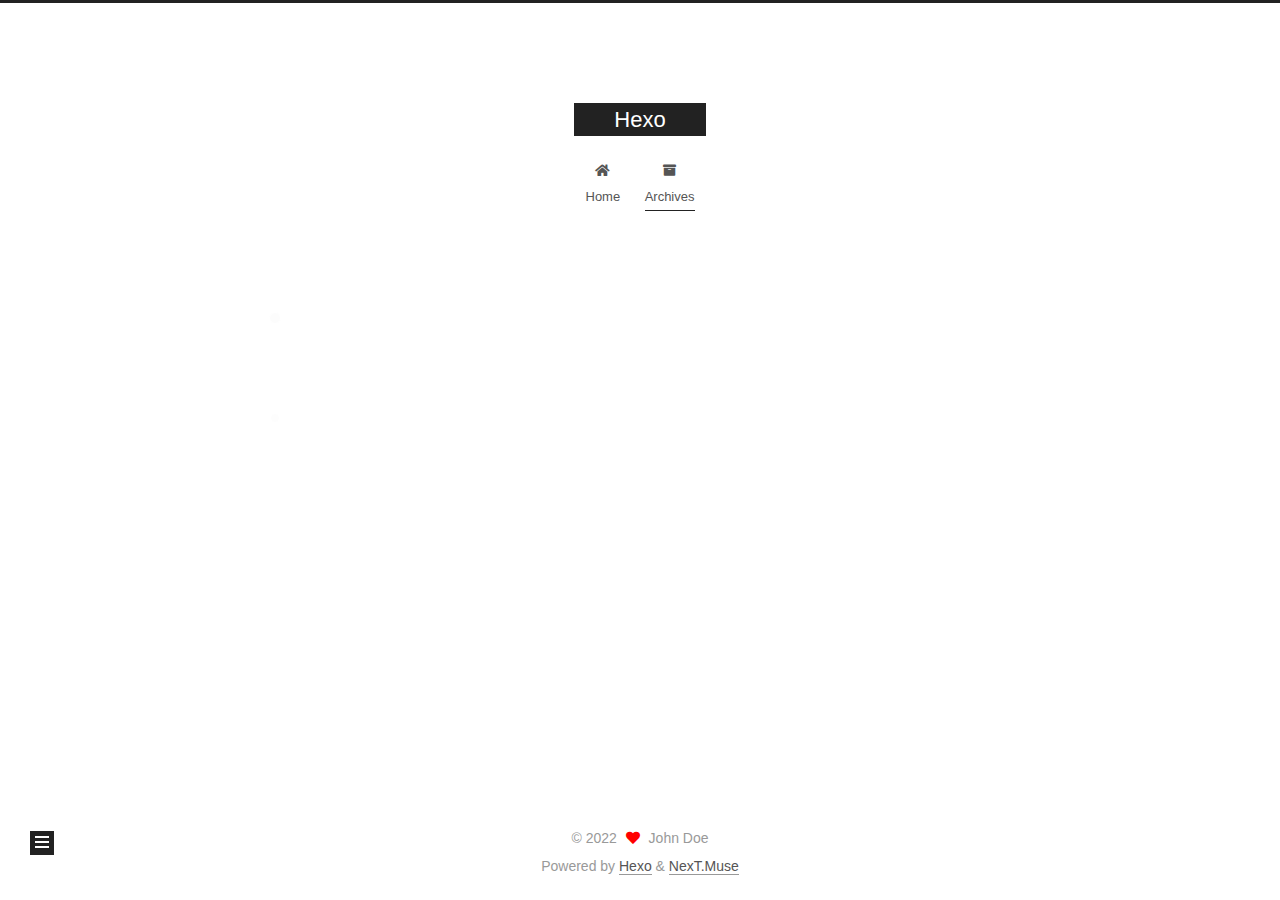
<file: archives/index.html>
<!DOCTYPE html>
<html lang="en">
<head>
  <meta charset="UTF-8">
<meta name="viewport" content="width=device-width, initial-scale=1, maximum-scale=2">
<meta name="theme-color" content="#222">
<meta name="generator" content="Hexo 5.4.1">
  <link rel="apple-touch-icon" sizes="180x180" href="/images/apple-touch-icon-next.png">
  <link rel="icon" type="image/png" sizes="32x32" href="/images/favicon-32x32-next.png">
  <link rel="icon" type="image/png" sizes="16x16" href="/images/favicon-16x16-next.png">
  <link rel="mask-icon" href="/images/logo.svg" color="#222">

<link rel="stylesheet" href="/css/main.css">


<link rel="stylesheet" href="/lib/font-awesome/css/all.min.css">

<script id="hexo-configurations">
    var NexT = window.NexT || {};
    var CONFIG = {"hostname":"example.com","root":"/","scheme":"Muse","version":"7.8.0","exturl":false,"sidebar":{"position":"left","display":"post","padding":18,"offset":12,"onmobile":false},"copycode":{"enable":false,"show_result":false,"style":null},"back2top":{"enable":true,"sidebar":false,"scrollpercent":false},"bookmark":{"enable":false,"color":"#222","save":"auto"},"fancybox":false,"mediumzoom":false,"lazyload":false,"pangu":false,"comments":{"style":"tabs","active":null,"storage":true,"lazyload":false,"nav":null},"algolia":{"hits":{"per_page":10},"labels":{"input_placeholder":"Search for Posts","hits_empty":"We didn't find any results for the search: ${query}","hits_stats":"${hits} results found in ${time} ms"}},"localsearch":{"enable":false,"trigger":"auto","top_n_per_article":1,"unescape":false,"preload":false},"motion":{"enable":true,"async":false,"transition":{"post_block":"fadeIn","post_header":"slideDownIn","post_body":"slideDownIn","coll_header":"slideLeftIn","sidebar":"slideUpIn"}}};
  </script>

  <meta property="og:type" content="website">
<meta property="og:title" content="Hexo">
<meta property="og:url" content="http://example.com/archives/index.html">
<meta property="og:site_name" content="Hexo">
<meta property="og:locale" content="en_US">
<meta property="article:author" content="John Doe">
<meta name="twitter:card" content="summary">

<link rel="canonical" href="http://example.com/archives/">


<script id="page-configurations">
  // https://hexo.io/docs/variables.html
  CONFIG.page = {
    sidebar: "",
    isHome : false,
    isPost : false,
    lang   : 'en'
  };
</script>

  <title>Archive | Hexo</title>
  






  <noscript>
  <style>
  .use-motion .brand,
  .use-motion .menu-item,
  .sidebar-inner,
  .use-motion .post-block,
  .use-motion .pagination,
  .use-motion .comments,
  .use-motion .post-header,
  .use-motion .post-body,
  .use-motion .collection-header { opacity: initial; }

  .use-motion .site-title,
  .use-motion .site-subtitle {
    opacity: initial;
    top: initial;
  }

  .use-motion .logo-line-before i { left: initial; }
  .use-motion .logo-line-after i { right: initial; }
  </style>
</noscript>

</head>

<body itemscope itemtype="http://schema.org/WebPage">
  <div class="container use-motion">
    <div class="headband"></div>

    <header class="header" itemscope itemtype="http://schema.org/WPHeader">
      <div class="header-inner"><div class="site-brand-container">
  <div class="site-nav-toggle">
    <div class="toggle" aria-label="Toggle navigation bar">
      <span class="toggle-line toggle-line-first"></span>
      <span class="toggle-line toggle-line-middle"></span>
      <span class="toggle-line toggle-line-last"></span>
    </div>
  </div>

  <div class="site-meta">

    <a href="/" class="brand" rel="start">
      <span class="logo-line-before"><i></i></span>
      <h1 class="site-title">Hexo</h1>
      <span class="logo-line-after"><i></i></span>
    </a>
  </div>

  <div class="site-nav-right">
    <div class="toggle popup-trigger">
    </div>
  </div>
</div>




<nav class="site-nav">
  <ul id="menu" class="main-menu menu">
        <li class="menu-item menu-item-home">

    <a href="/" rel="section"><i class="fa fa-home fa-fw"></i>Home</a>

  </li>
        <li class="menu-item menu-item-archives">

    <a href="/archives/" rel="section"><i class="fa fa-archive fa-fw"></i>Archives</a>

  </li>
  </ul>
</nav>




</div>
    </header>

    
  <div class="back-to-top">
    <i class="fa fa-arrow-up"></i>
    <span>0%</span>
  </div>


    <main class="main">
      <div class="main-inner">
        <div class="content-wrap">
          

          <div class="content archive">
            

  
  
  
  <div class="post-block">
    <div class="posts-collapse">
      <div class="collection-title">
        <span class="collection-header">Um..! 3 posts in total. Keep on posting.</span>
      </div>

      
    <div class="collection-year">
      <span class="collection-header">2022</span>
    </div>

  <article itemscope itemtype="http://schema.org/Article">
    <header class="post-header">

      <div class="post-meta">
        <time itemprop="dateCreated"
              datetime="2022-04-07T09:59:37+08:00"
              content="2022-04-07">
          04-07
        </time>
      </div>

      <div class="post-title">
          <a class="post-title-link" href="/2022/04/07/PCL-windows-%E5%AE%89%E8%A3%85%E4%B8%8E%E7%8E%AF%E5%A2%83%E9%85%8D%E7%BD%AE/" itemprop="url">
            <span itemprop="name">PCL windows 安装与环境配置</span>
          </a>
      </div>

    </header>
  </article>

  <article itemscope itemtype="http://schema.org/Article">
    <header class="post-header">

      <div class="post-meta">
        <time itemprop="dateCreated"
              datetime="2022-04-07T09:43:00+08:00"
              content="2022-04-07">
          04-07
        </time>
      </div>

      <div class="post-title">
          <a class="post-title-link" href="/2022/04/07/PCL-windows-%E7%8E%AF%E5%A2%83%E9%85%8D%E7%BD%AE/" itemprop="url">
            <span itemprop="name">PCL windows 安装与环境配置</span>
          </a>
      </div>

    </header>
  </article>

  <article itemscope itemtype="http://schema.org/Article">
    <header class="post-header">

      <div class="post-meta">
        <time itemprop="dateCreated"
              datetime="2022-03-28T22:09:35+08:00"
              content="2022-03-28">
          03-28
        </time>
      </div>

      <div class="post-title">
          <a class="post-title-link" href="/2022/03/28/hello-world/" itemprop="url">
            <span itemprop="name">Hello World</span>
          </a>
      </div>

    </header>
  </article>


    </div>
  </div>
  
  
  

  



          </div>
          

<script>
  window.addEventListener('tabs:register', () => {
    let { activeClass } = CONFIG.comments;
    if (CONFIG.comments.storage) {
      activeClass = localStorage.getItem('comments_active') || activeClass;
    }
    if (activeClass) {
      let activeTab = document.querySelector(`a[href="#comment-${activeClass}"]`);
      if (activeTab) {
        activeTab.click();
      }
    }
  });
  if (CONFIG.comments.storage) {
    window.addEventListener('tabs:click', event => {
      if (!event.target.matches('.tabs-comment .tab-content .tab-pane')) return;
      let commentClass = event.target.classList[1];
      localStorage.setItem('comments_active', commentClass);
    });
  }
</script>

        </div>
          
  
  <div class="toggle sidebar-toggle">
    <span class="toggle-line toggle-line-first"></span>
    <span class="toggle-line toggle-line-middle"></span>
    <span class="toggle-line toggle-line-last"></span>
  </div>

  <aside class="sidebar">
    <div class="sidebar-inner">

      <ul class="sidebar-nav motion-element">
        <li class="sidebar-nav-toc">
          Table of Contents
        </li>
        <li class="sidebar-nav-overview">
          Overview
        </li>
      </ul>

      <!--noindex-->
      <div class="post-toc-wrap sidebar-panel">
      </div>
      <!--/noindex-->

      <div class="site-overview-wrap sidebar-panel">
        <div class="site-author motion-element" itemprop="author" itemscope itemtype="http://schema.org/Person">
  <p class="site-author-name" itemprop="name">John Doe</p>
  <div class="site-description" itemprop="description"></div>
</div>
<div class="site-state-wrap motion-element">
  <nav class="site-state">
      <div class="site-state-item site-state-posts">
          <a href="/archives/">
        
          <span class="site-state-item-count">3</span>
          <span class="site-state-item-name">posts</span>
        </a>
      </div>
      <div class="site-state-item site-state-tags">
        <span class="site-state-item-count">1</span>
        <span class="site-state-item-name">tags</span>
      </div>
  </nav>
</div>



      </div>

    </div>
  </aside>
  <div id="sidebar-dimmer"></div>


      </div>
    </main>

    <footer class="footer">
      <div class="footer-inner">
        

        

<div class="copyright">
  
  &copy; 
  <span itemprop="copyrightYear">2022</span>
  <span class="with-love">
    <i class="fa fa-heart"></i>
  </span>
  <span class="author" itemprop="copyrightHolder">John Doe</span>
</div>
  <div class="powered-by">Powered by <a href="https://hexo.io/" class="theme-link" rel="noopener" target="_blank">Hexo</a> & <a href="https://muse.theme-next.org/" class="theme-link" rel="noopener" target="_blank">NexT.Muse</a>
  </div>

        








      </div>
    </footer>
  </div>

  
  <script src="/lib/anime.min.js"></script>
  <script src="/lib/velocity/velocity.min.js"></script>
  <script src="/lib/velocity/velocity.ui.min.js"></script>

<script src="/js/utils.js"></script>

<script src="/js/motion.js"></script>


<script src="/js/schemes/muse.js"></script>


<script src="/js/next-boot.js"></script>




  















  

  

</body>
</html>
</file>
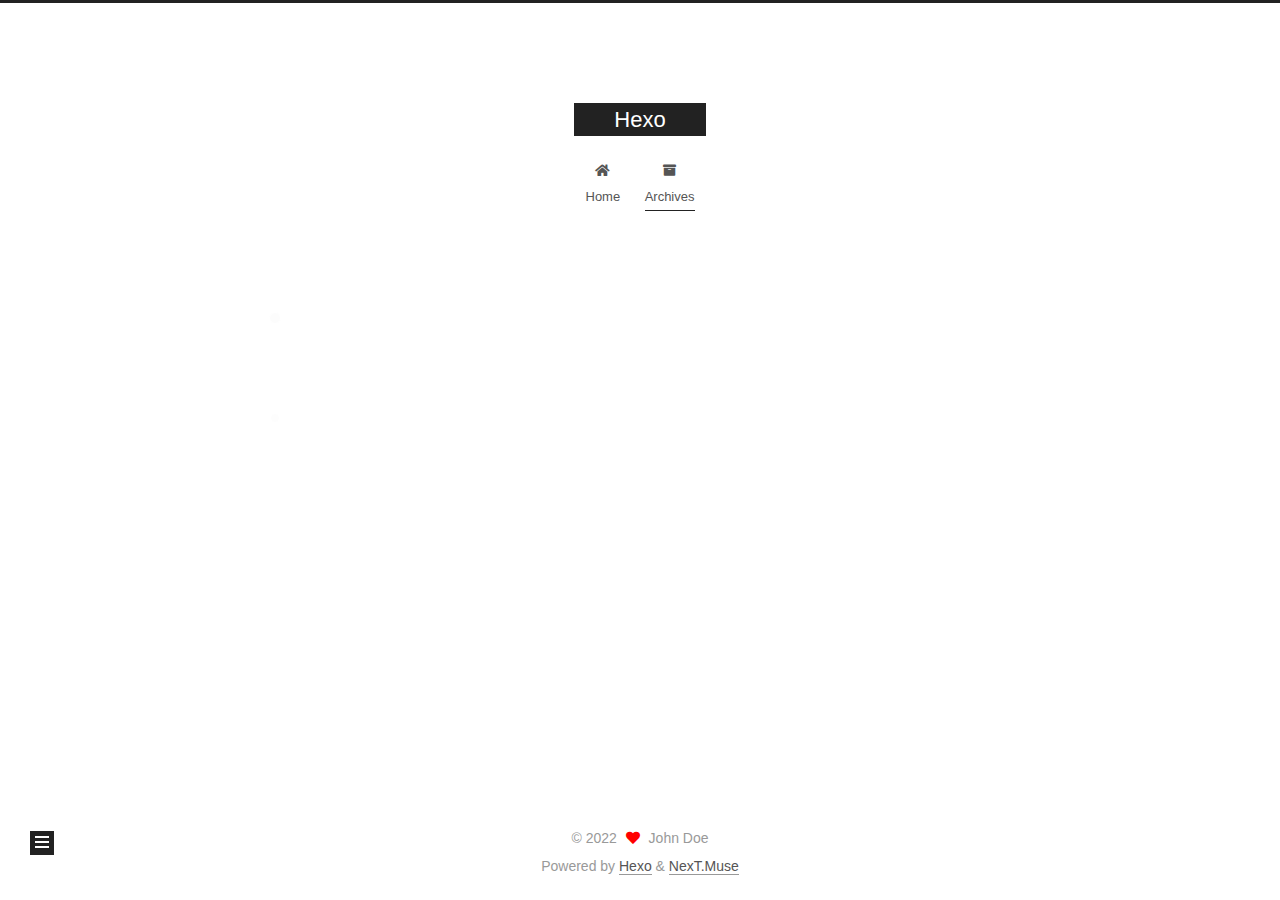
<file: archives/2022/index.html>
<!DOCTYPE html>
<html lang="en">
<head>
  <meta charset="UTF-8">
<meta name="viewport" content="width=device-width, initial-scale=1, maximum-scale=2">
<meta name="theme-color" content="#222">
<meta name="generator" content="Hexo 5.4.1">
  <link rel="apple-touch-icon" sizes="180x180" href="/images/apple-touch-icon-next.png">
  <link rel="icon" type="image/png" sizes="32x32" href="/images/favicon-32x32-next.png">
  <link rel="icon" type="image/png" sizes="16x16" href="/images/favicon-16x16-next.png">
  <link rel="mask-icon" href="/images/logo.svg" color="#222">

<link rel="stylesheet" href="/css/main.css">


<link rel="stylesheet" href="/lib/font-awesome/css/all.min.css">

<script id="hexo-configurations">
    var NexT = window.NexT || {};
    var CONFIG = {"hostname":"example.com","root":"/","scheme":"Muse","version":"7.8.0","exturl":false,"sidebar":{"position":"left","display":"post","padding":18,"offset":12,"onmobile":false},"copycode":{"enable":false,"show_result":false,"style":null},"back2top":{"enable":true,"sidebar":false,"scrollpercent":false},"bookmark":{"enable":false,"color":"#222","save":"auto"},"fancybox":false,"mediumzoom":false,"lazyload":false,"pangu":false,"comments":{"style":"tabs","active":null,"storage":true,"lazyload":false,"nav":null},"algolia":{"hits":{"per_page":10},"labels":{"input_placeholder":"Search for Posts","hits_empty":"We didn't find any results for the search: ${query}","hits_stats":"${hits} results found in ${time} ms"}},"localsearch":{"enable":false,"trigger":"auto","top_n_per_article":1,"unescape":false,"preload":false},"motion":{"enable":true,"async":false,"transition":{"post_block":"fadeIn","post_header":"slideDownIn","post_body":"slideDownIn","coll_header":"slideLeftIn","sidebar":"slideUpIn"}}};
  </script>

  <meta property="og:type" content="website">
<meta property="og:title" content="Hexo">
<meta property="og:url" content="http://example.com/archives/2022/index.html">
<meta property="og:site_name" content="Hexo">
<meta property="og:locale" content="en_US">
<meta property="article:author" content="John Doe">
<meta name="twitter:card" content="summary">

<link rel="canonical" href="http://example.com/archives/2022/">


<script id="page-configurations">
  // https://hexo.io/docs/variables.html
  CONFIG.page = {
    sidebar: "",
    isHome : false,
    isPost : false,
    lang   : 'en'
  };
</script>

  <title>Archive | Hexo</title>
  






  <noscript>
  <style>
  .use-motion .brand,
  .use-motion .menu-item,
  .sidebar-inner,
  .use-motion .post-block,
  .use-motion .pagination,
  .use-motion .comments,
  .use-motion .post-header,
  .use-motion .post-body,
  .use-motion .collection-header { opacity: initial; }

  .use-motion .site-title,
  .use-motion .site-subtitle {
    opacity: initial;
    top: initial;
  }

  .use-motion .logo-line-before i { left: initial; }
  .use-motion .logo-line-after i { right: initial; }
  </style>
</noscript>

</head>

<body itemscope itemtype="http://schema.org/WebPage">
  <div class="container use-motion">
    <div class="headband"></div>

    <header class="header" itemscope itemtype="http://schema.org/WPHeader">
      <div class="header-inner"><div class="site-brand-container">
  <div class="site-nav-toggle">
    <div class="toggle" aria-label="Toggle navigation bar">
      <span class="toggle-line toggle-line-first"></span>
      <span class="toggle-line toggle-line-middle"></span>
      <span class="toggle-line toggle-line-last"></span>
    </div>
  </div>

  <div class="site-meta">

    <a href="/" class="brand" rel="start">
      <span class="logo-line-before"><i></i></span>
      <h1 class="site-title">Hexo</h1>
      <span class="logo-line-after"><i></i></span>
    </a>
  </div>

  <div class="site-nav-right">
    <div class="toggle popup-trigger">
    </div>
  </div>
</div>




<nav class="site-nav">
  <ul id="menu" class="main-menu menu">
        <li class="menu-item menu-item-home">

    <a href="/" rel="section"><i class="fa fa-home fa-fw"></i>Home</a>

  </li>
        <li class="menu-item menu-item-archives">

    <a href="/archives/" rel="section"><i class="fa fa-archive fa-fw"></i>Archives</a>

  </li>
  </ul>
</nav>




</div>
    </header>

    
  <div class="back-to-top">
    <i class="fa fa-arrow-up"></i>
    <span>0%</span>
  </div>


    <main class="main">
      <div class="main-inner">
        <div class="content-wrap">
          

          <div class="content archive">
            

  
  
  
  <div class="post-block">
    <div class="posts-collapse">
      <div class="collection-title">
        <span class="collection-header">Um..! 1 post. Keep on posting.</span>
      </div>

      
    <div class="collection-year">
      <span class="collection-header">2022</span>
    </div>

  <article itemscope itemtype="http://schema.org/Article">
    <header class="post-header">

      <div class="post-meta">
        <time itemprop="dateCreated"
              datetime="2022-03-28T22:09:35+08:00"
              content="2022-03-28">
          03-28
        </time>
      </div>

      <div class="post-title">
          <a class="post-title-link" href="/2022/03/28/hello-world/" itemprop="url">
            <span itemprop="name">Hello World</span>
          </a>
      </div>

    </header>
  </article>


    </div>
  </div>
  
  
  

  



          </div>
          

<script>
  window.addEventListener('tabs:register', () => {
    let { activeClass } = CONFIG.comments;
    if (CONFIG.comments.storage) {
      activeClass = localStorage.getItem('comments_active') || activeClass;
    }
    if (activeClass) {
      let activeTab = document.querySelector(`a[href="#comment-${activeClass}"]`);
      if (activeTab) {
        activeTab.click();
      }
    }
  });
  if (CONFIG.comments.storage) {
    window.addEventListener('tabs:click', event => {
      if (!event.target.matches('.tabs-comment .tab-content .tab-pane')) return;
      let commentClass = event.target.classList[1];
      localStorage.setItem('comments_active', commentClass);
    });
  }
</script>

        </div>
          
  
  <div class="toggle sidebar-toggle">
    <span class="toggle-line toggle-line-first"></span>
    <span class="toggle-line toggle-line-middle"></span>
    <span class="toggle-line toggle-line-last"></span>
  </div>

  <aside class="sidebar">
    <div class="sidebar-inner">

      <ul class="sidebar-nav motion-element">
        <li class="sidebar-nav-toc">
          Table of Contents
        </li>
        <li class="sidebar-nav-overview">
          Overview
        </li>
      </ul>

      <!--noindex-->
      <div class="post-toc-wrap sidebar-panel">
      </div>
      <!--/noindex-->

      <div class="site-overview-wrap sidebar-panel">
        <div class="site-author motion-element" itemprop="author" itemscope itemtype="http://schema.org/Person">
  <p class="site-author-name" itemprop="name">John Doe</p>
  <div class="site-description" itemprop="description"></div>
</div>
<div class="site-state-wrap motion-element">
  <nav class="site-state">
      <div class="site-state-item site-state-posts">
          <a href="/archives/">
        
          <span class="site-state-item-count">1</span>
          <span class="site-state-item-name">posts</span>
        </a>
      </div>
  </nav>
</div>



      </div>

    </div>
  </aside>
  <div id="sidebar-dimmer"></div>


      </div>
    </main>

    <footer class="footer">
      <div class="footer-inner">
        

        

<div class="copyright">
  
  &copy; 
  <span itemprop="copyrightYear">2022</span>
  <span class="with-love">
    <i class="fa fa-heart"></i>
  </span>
  <span class="author" itemprop="copyrightHolder">John Doe</span>
</div>
  <div class="powered-by">Powered by <a href="https://hexo.io/" class="theme-link" rel="noopener" target="_blank">Hexo</a> & <a href="https://muse.theme-next.org/" class="theme-link" rel="noopener" target="_blank">NexT.Muse</a>
  </div>

        








      </div>
    </footer>
  </div>

  
  <script src="/lib/anime.min.js"></script>
  <script src="/lib/velocity/velocity.min.js"></script>
  <script src="/lib/velocity/velocity.ui.min.js"></script>

<script src="/js/utils.js"></script>

<script src="/js/motion.js"></script>


<script src="/js/schemes/muse.js"></script>


<script src="/js/next-boot.js"></script>




  















  

  

</body>
</html>
</file>
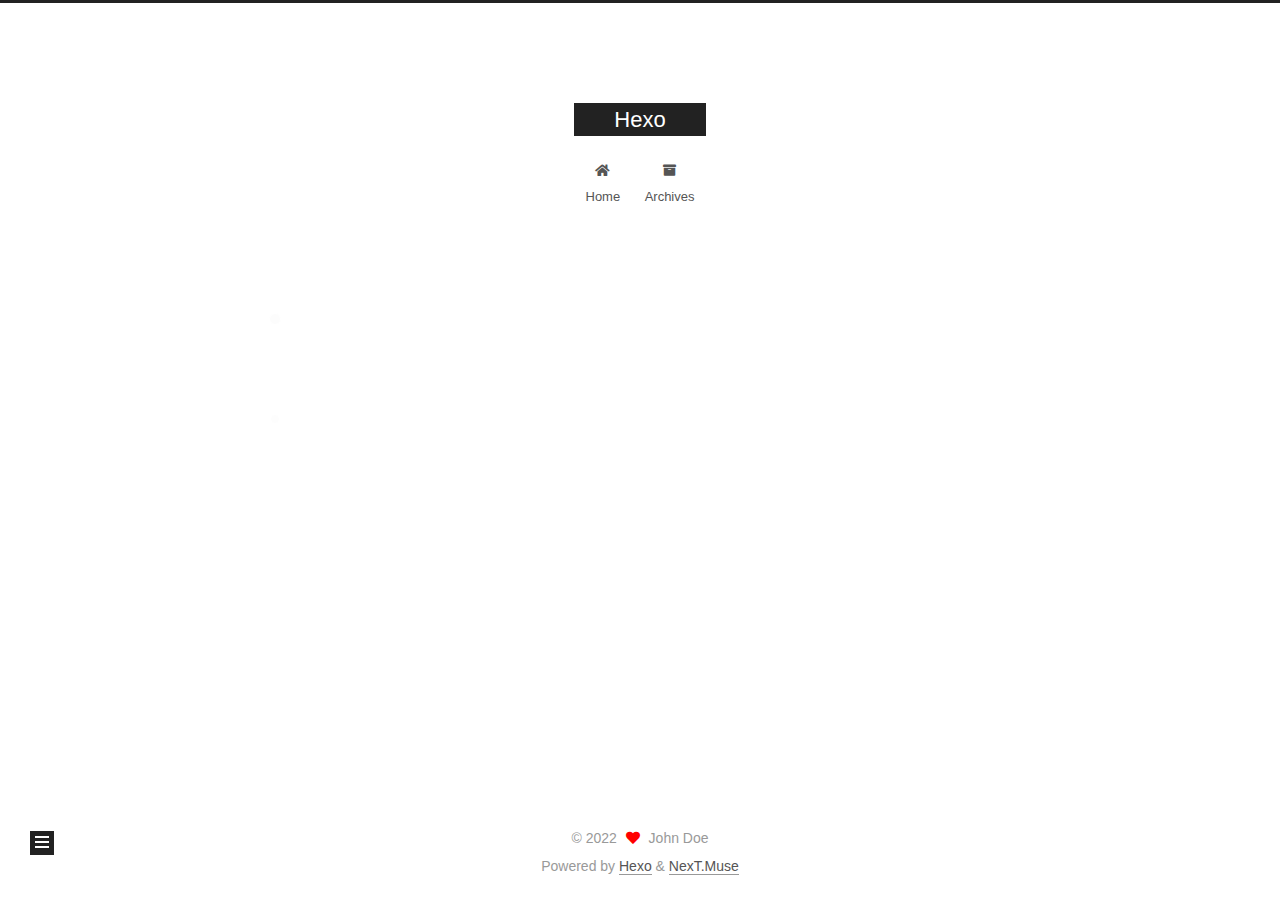
<file: tags/PointCloud/index.html>
<!DOCTYPE html>
<html lang="en">
<head>
  <meta charset="UTF-8">
<meta name="viewport" content="width=device-width, initial-scale=1, maximum-scale=2">
<meta name="theme-color" content="#222">
<meta name="generator" content="Hexo 5.4.1">
  <link rel="apple-touch-icon" sizes="180x180" href="/images/apple-touch-icon-next.png">
  <link rel="icon" type="image/png" sizes="32x32" href="/images/favicon-32x32-next.png">
  <link rel="icon" type="image/png" sizes="16x16" href="/images/favicon-16x16-next.png">
  <link rel="mask-icon" href="/images/logo.svg" color="#222">

<link rel="stylesheet" href="/css/main.css">


<link rel="stylesheet" href="/lib/font-awesome/css/all.min.css">

<script id="hexo-configurations">
    var NexT = window.NexT || {};
    var CONFIG = {"hostname":"example.com","root":"/","scheme":"Muse","version":"7.8.0","exturl":false,"sidebar":{"position":"left","display":"post","padding":18,"offset":12,"onmobile":false},"copycode":{"enable":false,"show_result":false,"style":null},"back2top":{"enable":true,"sidebar":false,"scrollpercent":false},"bookmark":{"enable":false,"color":"#222","save":"auto"},"fancybox":false,"mediumzoom":false,"lazyload":false,"pangu":false,"comments":{"style":"tabs","active":null,"storage":true,"lazyload":false,"nav":null},"algolia":{"hits":{"per_page":10},"labels":{"input_placeholder":"Search for Posts","hits_empty":"We didn't find any results for the search: ${query}","hits_stats":"${hits} results found in ${time} ms"}},"localsearch":{"enable":false,"trigger":"auto","top_n_per_article":1,"unescape":false,"preload":false},"motion":{"enable":true,"async":false,"transition":{"post_block":"fadeIn","post_header":"slideDownIn","post_body":"slideDownIn","coll_header":"slideLeftIn","sidebar":"slideUpIn"}}};
  </script>

  <meta property="og:type" content="website">
<meta property="og:title" content="Hexo">
<meta property="og:url" content="http://example.com/tags/PointCloud/index.html">
<meta property="og:site_name" content="Hexo">
<meta property="og:locale" content="en_US">
<meta property="article:author" content="John Doe">
<meta name="twitter:card" content="summary">

<link rel="canonical" href="http://example.com/tags/PointCloud/">


<script id="page-configurations">
  // https://hexo.io/docs/variables.html
  CONFIG.page = {
    sidebar: "",
    isHome : false,
    isPost : false,
    lang   : 'en'
  };
</script>

  <title>Tag: PointCloud | Hexo</title>
  






  <noscript>
  <style>
  .use-motion .brand,
  .use-motion .menu-item,
  .sidebar-inner,
  .use-motion .post-block,
  .use-motion .pagination,
  .use-motion .comments,
  .use-motion .post-header,
  .use-motion .post-body,
  .use-motion .collection-header { opacity: initial; }

  .use-motion .site-title,
  .use-motion .site-subtitle {
    opacity: initial;
    top: initial;
  }

  .use-motion .logo-line-before i { left: initial; }
  .use-motion .logo-line-after i { right: initial; }
  </style>
</noscript>

</head>

<body itemscope itemtype="http://schema.org/WebPage">
  <div class="container use-motion">
    <div class="headband"></div>

    <header class="header" itemscope itemtype="http://schema.org/WPHeader">
      <div class="header-inner"><div class="site-brand-container">
  <div class="site-nav-toggle">
    <div class="toggle" aria-label="Toggle navigation bar">
      <span class="toggle-line toggle-line-first"></span>
      <span class="toggle-line toggle-line-middle"></span>
      <span class="toggle-line toggle-line-last"></span>
    </div>
  </div>

  <div class="site-meta">

    <a href="/" class="brand" rel="start">
      <span class="logo-line-before"><i></i></span>
      <h1 class="site-title">Hexo</h1>
      <span class="logo-line-after"><i></i></span>
    </a>
  </div>

  <div class="site-nav-right">
    <div class="toggle popup-trigger">
    </div>
  </div>
</div>




<nav class="site-nav">
  <ul id="menu" class="main-menu menu">
        <li class="menu-item menu-item-home">

    <a href="/" rel="section"><i class="fa fa-home fa-fw"></i>Home</a>

  </li>
        <li class="menu-item menu-item-archives">

    <a href="/archives/" rel="section"><i class="fa fa-archive fa-fw"></i>Archives</a>

  </li>
  </ul>
</nav>




</div>
    </header>

    
  <div class="back-to-top">
    <i class="fa fa-arrow-up"></i>
    <span>0%</span>
  </div>


    <main class="main">
      <div class="main-inner">
        <div class="content-wrap">
          

          <div class="content tag">
            

  
  
  
  <div class="post-block">
    <div class="posts-collapse">
      <div class="collection-title">
        <h2 class="collection-header">PointCloud
          <small>Tag</small>
        </h2>
      </div>

      
    <div class="collection-year">
      <span class="collection-header">2022</span>
    </div>

  <article itemscope itemtype="http://schema.org/Article">
    <header class="post-header">

      <div class="post-meta">
        <time itemprop="dateCreated"
              datetime="2022-04-07T09:59:37+08:00"
              content="2022-04-07">
          04-07
        </time>
      </div>

      <div class="post-title">
          <a class="post-title-link" href="/2022/04/07/PCL-windows-%E5%AE%89%E8%A3%85%E4%B8%8E%E7%8E%AF%E5%A2%83%E9%85%8D%E7%BD%AE/" itemprop="url">
            <span itemprop="name">PCL windows 安装与环境配置</span>
          </a>
      </div>

    </header>
  </article>

    </div>
  </div>
  
  
  

  



          </div>
          

<script>
  window.addEventListener('tabs:register', () => {
    let { activeClass } = CONFIG.comments;
    if (CONFIG.comments.storage) {
      activeClass = localStorage.getItem('comments_active') || activeClass;
    }
    if (activeClass) {
      let activeTab = document.querySelector(`a[href="#comment-${activeClass}"]`);
      if (activeTab) {
        activeTab.click();
      }
    }
  });
  if (CONFIG.comments.storage) {
    window.addEventListener('tabs:click', event => {
      if (!event.target.matches('.tabs-comment .tab-content .tab-pane')) return;
      let commentClass = event.target.classList[1];
      localStorage.setItem('comments_active', commentClass);
    });
  }
</script>

        </div>
          
  
  <div class="toggle sidebar-toggle">
    <span class="toggle-line toggle-line-first"></span>
    <span class="toggle-line toggle-line-middle"></span>
    <span class="toggle-line toggle-line-last"></span>
  </div>

  <aside class="sidebar">
    <div class="sidebar-inner">

      <ul class="sidebar-nav motion-element">
        <li class="sidebar-nav-toc">
          Table of Contents
        </li>
        <li class="sidebar-nav-overview">
          Overview
        </li>
      </ul>

      <!--noindex-->
      <div class="post-toc-wrap sidebar-panel">
      </div>
      <!--/noindex-->

      <div class="site-overview-wrap sidebar-panel">
        <div class="site-author motion-element" itemprop="author" itemscope itemtype="http://schema.org/Person">
  <p class="site-author-name" itemprop="name">John Doe</p>
  <div class="site-description" itemprop="description"></div>
</div>
<div class="site-state-wrap motion-element">
  <nav class="site-state">
      <div class="site-state-item site-state-posts">
          <a href="/archives/">
        
          <span class="site-state-item-count">3</span>
          <span class="site-state-item-name">posts</span>
        </a>
      </div>
      <div class="site-state-item site-state-tags">
        <span class="site-state-item-count">1</span>
        <span class="site-state-item-name">tags</span>
      </div>
  </nav>
</div>



      </div>

    </div>
  </aside>
  <div id="sidebar-dimmer"></div>


      </div>
    </main>

    <footer class="footer">
      <div class="footer-inner">
        

        

<div class="copyright">
  
  &copy; 
  <span itemprop="copyrightYear">2022</span>
  <span class="with-love">
    <i class="fa fa-heart"></i>
  </span>
  <span class="author" itemprop="copyrightHolder">John Doe</span>
</div>
  <div class="powered-by">Powered by <a href="https://hexo.io/" class="theme-link" rel="noopener" target="_blank">Hexo</a> & <a href="https://muse.theme-next.org/" class="theme-link" rel="noopener" target="_blank">NexT.Muse</a>
  </div>

        








      </div>
    </footer>
  </div>

  
  <script src="/lib/anime.min.js"></script>
  <script src="/lib/velocity/velocity.min.js"></script>
  <script src="/lib/velocity/velocity.ui.min.js"></script>

<script src="/js/utils.js"></script>

<script src="/js/motion.js"></script>


<script src="/js/schemes/muse.js"></script>


<script src="/js/next-boot.js"></script>




  















  

  

</body>
</html>
</file>
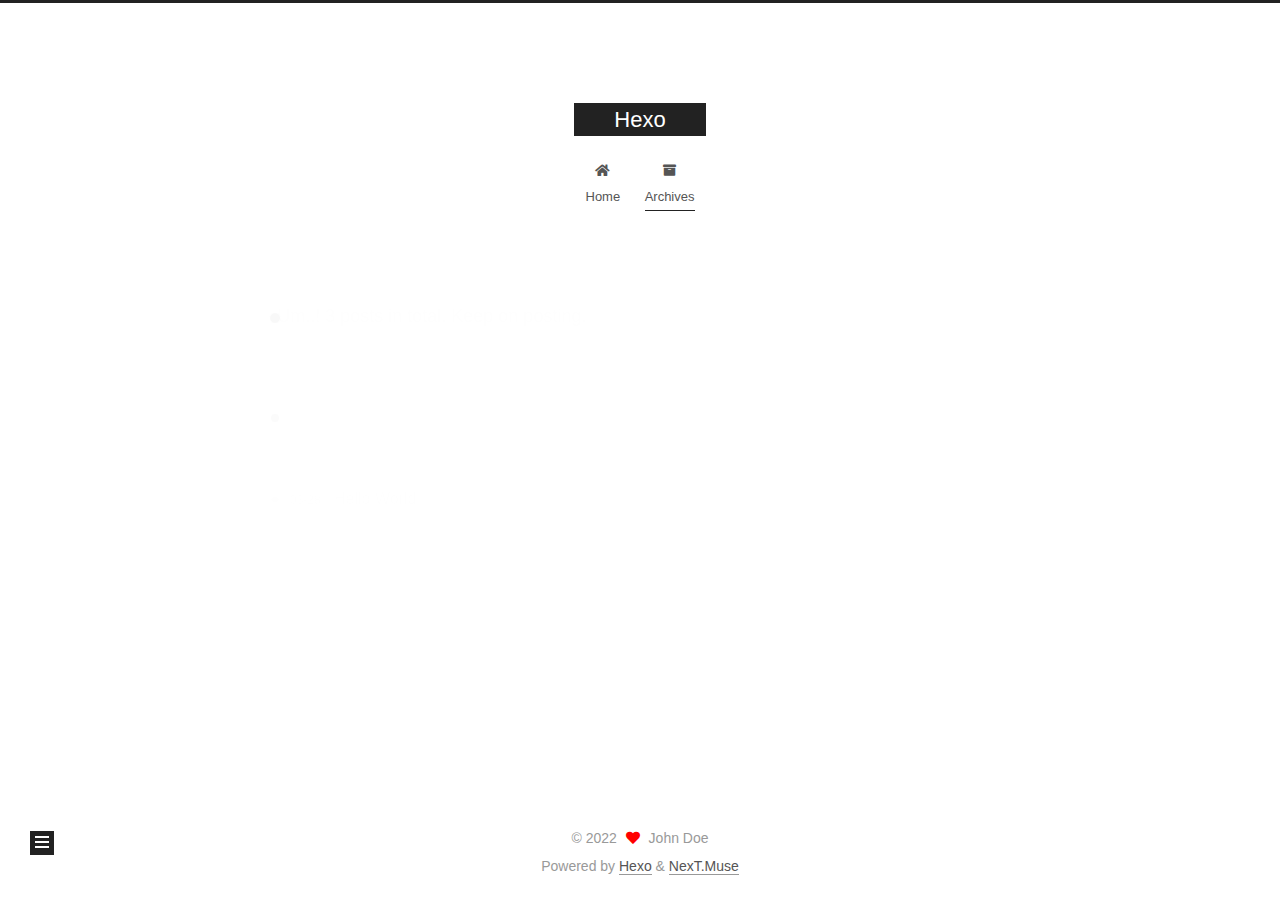
<file: archives/2022/03/index.html>
<!DOCTYPE html>
<html lang="en">
<head>
  <meta charset="UTF-8">
<meta name="viewport" content="width=device-width, initial-scale=1, maximum-scale=2">
<meta name="theme-color" content="#222">
<meta name="generator" content="Hexo 5.4.1">
  <link rel="apple-touch-icon" sizes="180x180" href="/images/apple-touch-icon-next.png">
  <link rel="icon" type="image/png" sizes="32x32" href="/images/favicon-32x32-next.png">
  <link rel="icon" type="image/png" sizes="16x16" href="/images/favicon-16x16-next.png">
  <link rel="mask-icon" href="/images/logo.svg" color="#222">

<link rel="stylesheet" href="/css/main.css">


<link rel="stylesheet" href="/lib/font-awesome/css/all.min.css">

<script id="hexo-configurations">
    var NexT = window.NexT || {};
    var CONFIG = {"hostname":"example.com","root":"/","scheme":"Muse","version":"7.8.0","exturl":false,"sidebar":{"position":"left","display":"post","padding":18,"offset":12,"onmobile":false},"copycode":{"enable":false,"show_result":false,"style":null},"back2top":{"enable":true,"sidebar":false,"scrollpercent":false},"bookmark":{"enable":false,"color":"#222","save":"auto"},"fancybox":false,"mediumzoom":false,"lazyload":false,"pangu":false,"comments":{"style":"tabs","active":null,"storage":true,"lazyload":false,"nav":null},"algolia":{"hits":{"per_page":10},"labels":{"input_placeholder":"Search for Posts","hits_empty":"We didn't find any results for the search: ${query}","hits_stats":"${hits} results found in ${time} ms"}},"localsearch":{"enable":false,"trigger":"auto","top_n_per_article":1,"unescape":false,"preload":false},"motion":{"enable":true,"async":false,"transition":{"post_block":"fadeIn","post_header":"slideDownIn","post_body":"slideDownIn","coll_header":"slideLeftIn","sidebar":"slideUpIn"}}};
  </script>

  <meta property="og:type" content="website">
<meta property="og:title" content="Hexo">
<meta property="og:url" content="http://example.com/archives/2022/03/index.html">
<meta property="og:site_name" content="Hexo">
<meta property="og:locale" content="en_US">
<meta property="article:author" content="John Doe">
<meta name="twitter:card" content="summary">

<link rel="canonical" href="http://example.com/archives/2022/03/">


<script id="page-configurations">
  // https://hexo.io/docs/variables.html
  CONFIG.page = {
    sidebar: "",
    isHome : false,
    isPost : false,
    lang   : 'en'
  };
</script>

  <title>Archive | Hexo</title>
  






  <noscript>
  <style>
  .use-motion .brand,
  .use-motion .menu-item,
  .sidebar-inner,
  .use-motion .post-block,
  .use-motion .pagination,
  .use-motion .comments,
  .use-motion .post-header,
  .use-motion .post-body,
  .use-motion .collection-header { opacity: initial; }

  .use-motion .site-title,
  .use-motion .site-subtitle {
    opacity: initial;
    top: initial;
  }

  .use-motion .logo-line-before i { left: initial; }
  .use-motion .logo-line-after i { right: initial; }
  </style>
</noscript>

</head>

<body itemscope itemtype="http://schema.org/WebPage">
  <div class="container use-motion">
    <div class="headband"></div>

    <header class="header" itemscope itemtype="http://schema.org/WPHeader">
      <div class="header-inner"><div class="site-brand-container">
  <div class="site-nav-toggle">
    <div class="toggle" aria-label="Toggle navigation bar">
      <span class="toggle-line toggle-line-first"></span>
      <span class="toggle-line toggle-line-middle"></span>
      <span class="toggle-line toggle-line-last"></span>
    </div>
  </div>

  <div class="site-meta">

    <a href="/" class="brand" rel="start">
      <span class="logo-line-before"><i></i></span>
      <h1 class="site-title">Hexo</h1>
      <span class="logo-line-after"><i></i></span>
    </a>
  </div>

  <div class="site-nav-right">
    <div class="toggle popup-trigger">
    </div>
  </div>
</div>




<nav class="site-nav">
  <ul id="menu" class="main-menu menu">
        <li class="menu-item menu-item-home">

    <a href="/" rel="section"><i class="fa fa-home fa-fw"></i>Home</a>

  </li>
        <li class="menu-item menu-item-archives">

    <a href="/archives/" rel="section"><i class="fa fa-archive fa-fw"></i>Archives</a>

  </li>
  </ul>
</nav>




</div>
    </header>

    
  <div class="back-to-top">
    <i class="fa fa-arrow-up"></i>
    <span>0%</span>
  </div>


    <main class="main">
      <div class="main-inner">
        <div class="content-wrap">
          

          <div class="content archive">
            

  
  
  
  <div class="post-block">
    <div class="posts-collapse">
      <div class="collection-title">
        <span class="collection-header">Um..! 3 posts in total. Keep on posting.</span>
      </div>

      
    <div class="collection-year">
      <span class="collection-header">2022</span>
    </div>

  <article itemscope itemtype="http://schema.org/Article">
    <header class="post-header">

      <div class="post-meta">
        <time itemprop="dateCreated"
              datetime="2022-03-28T22:09:35+08:00"
              content="2022-03-28">
          03-28
        </time>
      </div>

      <div class="post-title">
          <a class="post-title-link" href="/2022/03/28/hello-world/" itemprop="url">
            <span itemprop="name">Hello World</span>
          </a>
      </div>

    </header>
  </article>


    </div>
  </div>
  
  
  

  



          </div>
          

<script>
  window.addEventListener('tabs:register', () => {
    let { activeClass } = CONFIG.comments;
    if (CONFIG.comments.storage) {
      activeClass = localStorage.getItem('comments_active') || activeClass;
    }
    if (activeClass) {
      let activeTab = document.querySelector(`a[href="#comment-${activeClass}"]`);
      if (activeTab) {
        activeTab.click();
      }
    }
  });
  if (CONFIG.comments.storage) {
    window.addEventListener('tabs:click', event => {
      if (!event.target.matches('.tabs-comment .tab-content .tab-pane')) return;
      let commentClass = event.target.classList[1];
      localStorage.setItem('comments_active', commentClass);
    });
  }
</script>

        </div>
          
  
  <div class="toggle sidebar-toggle">
    <span class="toggle-line toggle-line-first"></span>
    <span class="toggle-line toggle-line-middle"></span>
    <span class="toggle-line toggle-line-last"></span>
  </div>

  <aside class="sidebar">
    <div class="sidebar-inner">

      <ul class="sidebar-nav motion-element">
        <li class="sidebar-nav-toc">
          Table of Contents
        </li>
        <li class="sidebar-nav-overview">
          Overview
        </li>
      </ul>

      <!--noindex-->
      <div class="post-toc-wrap sidebar-panel">
      </div>
      <!--/noindex-->

      <div class="site-overview-wrap sidebar-panel">
        <div class="site-author motion-element" itemprop="author" itemscope itemtype="http://schema.org/Person">
  <p class="site-author-name" itemprop="name">John Doe</p>
  <div class="site-description" itemprop="description"></div>
</div>
<div class="site-state-wrap motion-element">
  <nav class="site-state">
      <div class="site-state-item site-state-posts">
          <a href="/archives/">
        
          <span class="site-state-item-count">3</span>
          <span class="site-state-item-name">posts</span>
        </a>
      </div>
      <div class="site-state-item site-state-tags">
        <span class="site-state-item-count">1</span>
        <span class="site-state-item-name">tags</span>
      </div>
  </nav>
</div>



      </div>

    </div>
  </aside>
  <div id="sidebar-dimmer"></div>


      </div>
    </main>

    <footer class="footer">
      <div class="footer-inner">
        

        

<div class="copyright">
  
  &copy; 
  <span itemprop="copyrightYear">2022</span>
  <span class="with-love">
    <i class="fa fa-heart"></i>
  </span>
  <span class="author" itemprop="copyrightHolder">John Doe</span>
</div>
  <div class="powered-by">Powered by <a href="https://hexo.io/" class="theme-link" rel="noopener" target="_blank">Hexo</a> & <a href="https://muse.theme-next.org/" class="theme-link" rel="noopener" target="_blank">NexT.Muse</a>
  </div>

        








      </div>
    </footer>
  </div>

  
  <script src="/lib/anime.min.js"></script>
  <script src="/lib/velocity/velocity.min.js"></script>
  <script src="/lib/velocity/velocity.ui.min.js"></script>

<script src="/js/utils.js"></script>

<script src="/js/motion.js"></script>


<script src="/js/schemes/muse.js"></script>


<script src="/js/next-boot.js"></script>




  















  

  

</body>
</html>
</file>
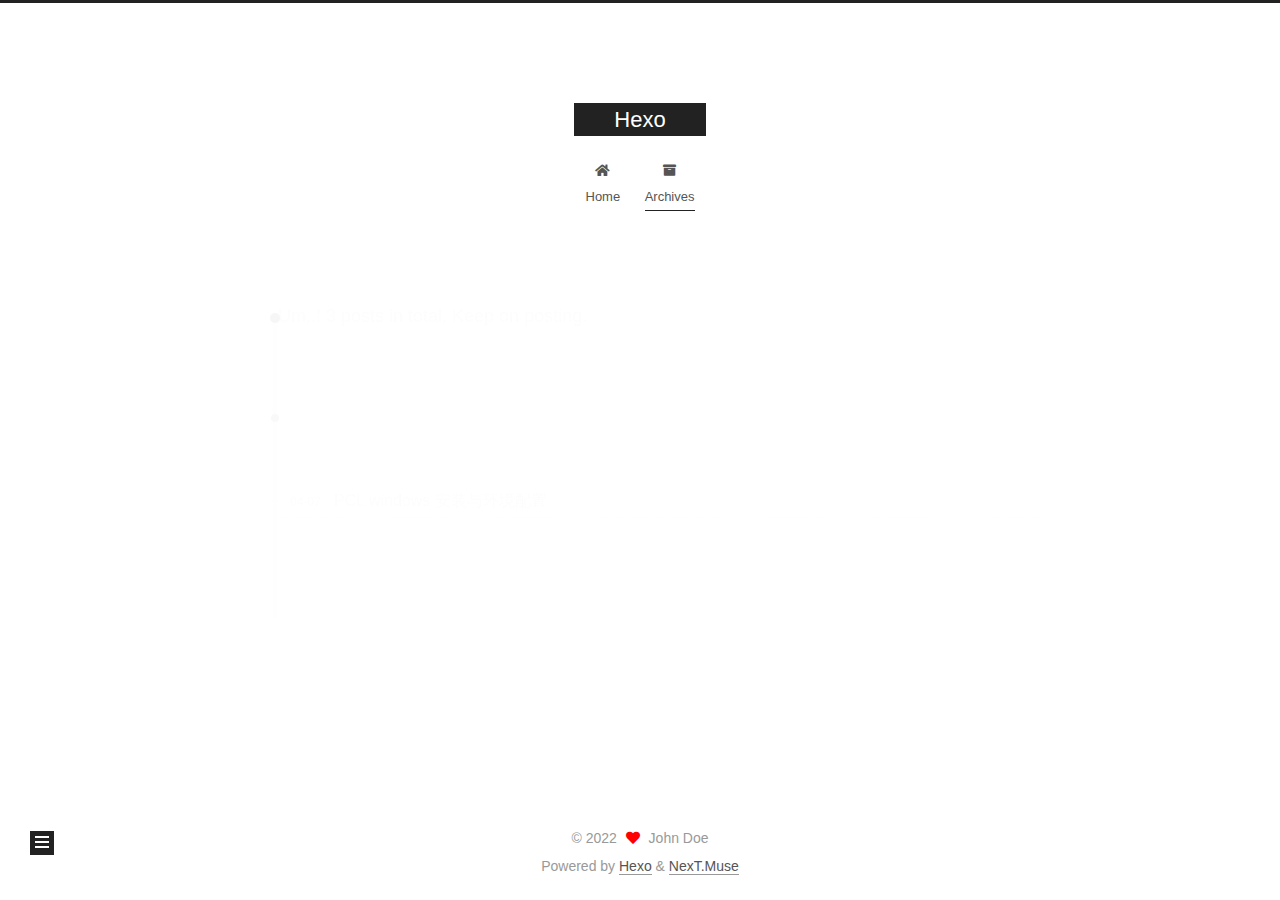
<file: archives/2022/04/index.html>
<!DOCTYPE html>
<html lang="en">
<head>
  <meta charset="UTF-8">
<meta name="viewport" content="width=device-width, initial-scale=1, maximum-scale=2">
<meta name="theme-color" content="#222">
<meta name="generator" content="Hexo 5.4.1">
  <link rel="apple-touch-icon" sizes="180x180" href="/images/apple-touch-icon-next.png">
  <link rel="icon" type="image/png" sizes="32x32" href="/images/favicon-32x32-next.png">
  <link rel="icon" type="image/png" sizes="16x16" href="/images/favicon-16x16-next.png">
  <link rel="mask-icon" href="/images/logo.svg" color="#222">

<link rel="stylesheet" href="/css/main.css">


<link rel="stylesheet" href="/lib/font-awesome/css/all.min.css">

<script id="hexo-configurations">
    var NexT = window.NexT || {};
    var CONFIG = {"hostname":"example.com","root":"/","scheme":"Muse","version":"7.8.0","exturl":false,"sidebar":{"position":"left","display":"post","padding":18,"offset":12,"onmobile":false},"copycode":{"enable":false,"show_result":false,"style":null},"back2top":{"enable":true,"sidebar":false,"scrollpercent":false},"bookmark":{"enable":false,"color":"#222","save":"auto"},"fancybox":false,"mediumzoom":false,"lazyload":false,"pangu":false,"comments":{"style":"tabs","active":null,"storage":true,"lazyload":false,"nav":null},"algolia":{"hits":{"per_page":10},"labels":{"input_placeholder":"Search for Posts","hits_empty":"We didn't find any results for the search: ${query}","hits_stats":"${hits} results found in ${time} ms"}},"localsearch":{"enable":false,"trigger":"auto","top_n_per_article":1,"unescape":false,"preload":false},"motion":{"enable":true,"async":false,"transition":{"post_block":"fadeIn","post_header":"slideDownIn","post_body":"slideDownIn","coll_header":"slideLeftIn","sidebar":"slideUpIn"}}};
  </script>

  <meta property="og:type" content="website">
<meta property="og:title" content="Hexo">
<meta property="og:url" content="http://example.com/archives/2022/04/index.html">
<meta property="og:site_name" content="Hexo">
<meta property="og:locale" content="en_US">
<meta property="article:author" content="John Doe">
<meta name="twitter:card" content="summary">

<link rel="canonical" href="http://example.com/archives/2022/04/">


<script id="page-configurations">
  // https://hexo.io/docs/variables.html
  CONFIG.page = {
    sidebar: "",
    isHome : false,
    isPost : false,
    lang   : 'en'
  };
</script>

  <title>Archive | Hexo</title>
  






  <noscript>
  <style>
  .use-motion .brand,
  .use-motion .menu-item,
  .sidebar-inner,
  .use-motion .post-block,
  .use-motion .pagination,
  .use-motion .comments,
  .use-motion .post-header,
  .use-motion .post-body,
  .use-motion .collection-header { opacity: initial; }

  .use-motion .site-title,
  .use-motion .site-subtitle {
    opacity: initial;
    top: initial;
  }

  .use-motion .logo-line-before i { left: initial; }
  .use-motion .logo-line-after i { right: initial; }
  </style>
</noscript>

</head>

<body itemscope itemtype="http://schema.org/WebPage">
  <div class="container use-motion">
    <div class="headband"></div>

    <header class="header" itemscope itemtype="http://schema.org/WPHeader">
      <div class="header-inner"><div class="site-brand-container">
  <div class="site-nav-toggle">
    <div class="toggle" aria-label="Toggle navigation bar">
      <span class="toggle-line toggle-line-first"></span>
      <span class="toggle-line toggle-line-middle"></span>
      <span class="toggle-line toggle-line-last"></span>
    </div>
  </div>

  <div class="site-meta">

    <a href="/" class="brand" rel="start">
      <span class="logo-line-before"><i></i></span>
      <h1 class="site-title">Hexo</h1>
      <span class="logo-line-after"><i></i></span>
    </a>
  </div>

  <div class="site-nav-right">
    <div class="toggle popup-trigger">
    </div>
  </div>
</div>




<nav class="site-nav">
  <ul id="menu" class="main-menu menu">
        <li class="menu-item menu-item-home">

    <a href="/" rel="section"><i class="fa fa-home fa-fw"></i>Home</a>

  </li>
        <li class="menu-item menu-item-archives">

    <a href="/archives/" rel="section"><i class="fa fa-archive fa-fw"></i>Archives</a>

  </li>
  </ul>
</nav>




</div>
    </header>

    
  <div class="back-to-top">
    <i class="fa fa-arrow-up"></i>
    <span>0%</span>
  </div>


    <main class="main">
      <div class="main-inner">
        <div class="content-wrap">
          

          <div class="content archive">
            

  
  
  
  <div class="post-block">
    <div class="posts-collapse">
      <div class="collection-title">
        <span class="collection-header">Um..! 3 posts in total. Keep on posting.</span>
      </div>

      
    <div class="collection-year">
      <span class="collection-header">2022</span>
    </div>

  <article itemscope itemtype="http://schema.org/Article">
    <header class="post-header">

      <div class="post-meta">
        <time itemprop="dateCreated"
              datetime="2022-04-07T09:59:37+08:00"
              content="2022-04-07">
          04-07
        </time>
      </div>

      <div class="post-title">
          <a class="post-title-link" href="/2022/04/07/PCL-windows-%E5%AE%89%E8%A3%85%E4%B8%8E%E7%8E%AF%E5%A2%83%E9%85%8D%E7%BD%AE/" itemprop="url">
            <span itemprop="name">PCL windows 安装与环境配置</span>
          </a>
      </div>

    </header>
  </article>

  <article itemscope itemtype="http://schema.org/Article">
    <header class="post-header">

      <div class="post-meta">
        <time itemprop="dateCreated"
              datetime="2022-04-07T09:43:00+08:00"
              content="2022-04-07">
          04-07
        </time>
      </div>

      <div class="post-title">
          <a class="post-title-link" href="/2022/04/07/PCL-windows-%E7%8E%AF%E5%A2%83%E9%85%8D%E7%BD%AE/" itemprop="url">
            <span itemprop="name">PCL windows 安装与环境配置</span>
          </a>
      </div>

    </header>
  </article>


    </div>
  </div>
  
  
  

  



          </div>
          

<script>
  window.addEventListener('tabs:register', () => {
    let { activeClass } = CONFIG.comments;
    if (CONFIG.comments.storage) {
      activeClass = localStorage.getItem('comments_active') || activeClass;
    }
    if (activeClass) {
      let activeTab = document.querySelector(`a[href="#comment-${activeClass}"]`);
      if (activeTab) {
        activeTab.click();
      }
    }
  });
  if (CONFIG.comments.storage) {
    window.addEventListener('tabs:click', event => {
      if (!event.target.matches('.tabs-comment .tab-content .tab-pane')) return;
      let commentClass = event.target.classList[1];
      localStorage.setItem('comments_active', commentClass);
    });
  }
</script>

        </div>
          
  
  <div class="toggle sidebar-toggle">
    <span class="toggle-line toggle-line-first"></span>
    <span class="toggle-line toggle-line-middle"></span>
    <span class="toggle-line toggle-line-last"></span>
  </div>

  <aside class="sidebar">
    <div class="sidebar-inner">

      <ul class="sidebar-nav motion-element">
        <li class="sidebar-nav-toc">
          Table of Contents
        </li>
        <li class="sidebar-nav-overview">
          Overview
        </li>
      </ul>

      <!--noindex-->
      <div class="post-toc-wrap sidebar-panel">
      </div>
      <!--/noindex-->

      <div class="site-overview-wrap sidebar-panel">
        <div class="site-author motion-element" itemprop="author" itemscope itemtype="http://schema.org/Person">
  <p class="site-author-name" itemprop="name">John Doe</p>
  <div class="site-description" itemprop="description"></div>
</div>
<div class="site-state-wrap motion-element">
  <nav class="site-state">
      <div class="site-state-item site-state-posts">
          <a href="/archives/">
        
          <span class="site-state-item-count">3</span>
          <span class="site-state-item-name">posts</span>
        </a>
      </div>
      <div class="site-state-item site-state-tags">
        <span class="site-state-item-count">1</span>
        <span class="site-state-item-name">tags</span>
      </div>
  </nav>
</div>



      </div>

    </div>
  </aside>
  <div id="sidebar-dimmer"></div>


      </div>
    </main>

    <footer class="footer">
      <div class="footer-inner">
        

        

<div class="copyright">
  
  &copy; 
  <span itemprop="copyrightYear">2022</span>
  <span class="with-love">
    <i class="fa fa-heart"></i>
  </span>
  <span class="author" itemprop="copyrightHolder">John Doe</span>
</div>
  <div class="powered-by">Powered by <a href="https://hexo.io/" class="theme-link" rel="noopener" target="_blank">Hexo</a> & <a href="https://muse.theme-next.org/" class="theme-link" rel="noopener" target="_blank">NexT.Muse</a>
  </div>

        








      </div>
    </footer>
  </div>

  
  <script src="/lib/anime.min.js"></script>
  <script src="/lib/velocity/velocity.min.js"></script>
  <script src="/lib/velocity/velocity.ui.min.js"></script>

<script src="/js/utils.js"></script>

<script src="/js/motion.js"></script>


<script src="/js/schemes/muse.js"></script>


<script src="/js/next-boot.js"></script>




  















  

  

</body>
</html>
</file>
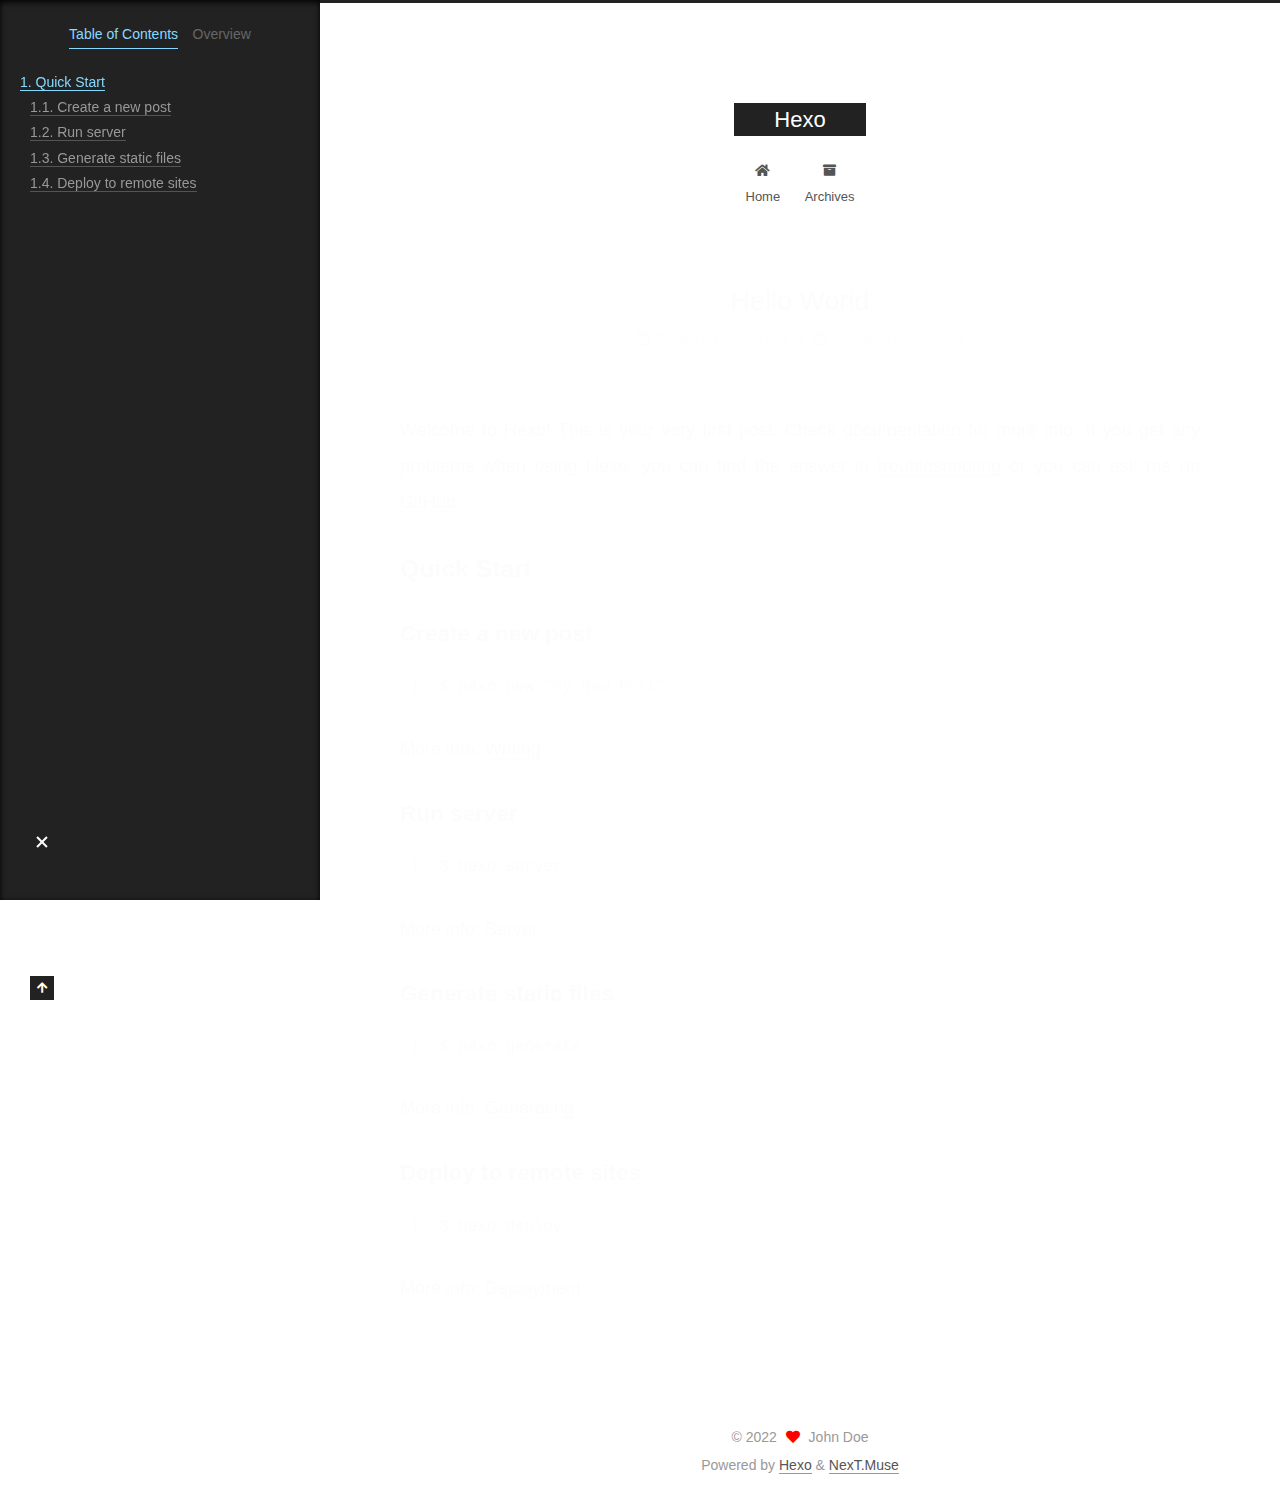
<file: 2022/03/28/hello-world/index.html>
<!DOCTYPE html>
<html lang="en">
<head>
  <meta charset="UTF-8">
<meta name="viewport" content="width=device-width, initial-scale=1, maximum-scale=2">
<meta name="theme-color" content="#222">
<meta name="generator" content="Hexo 5.4.1">
  <link rel="apple-touch-icon" sizes="180x180" href="/images/apple-touch-icon-next.png">
  <link rel="icon" type="image/png" sizes="32x32" href="/images/favicon-32x32-next.png">
  <link rel="icon" type="image/png" sizes="16x16" href="/images/favicon-16x16-next.png">
  <link rel="mask-icon" href="/images/logo.svg" color="#222">

<link rel="stylesheet" href="/css/main.css">


<link rel="stylesheet" href="/lib/font-awesome/css/all.min.css">

<script id="hexo-configurations">
    var NexT = window.NexT || {};
    var CONFIG = {"hostname":"example.com","root":"/","scheme":"Muse","version":"7.8.0","exturl":false,"sidebar":{"position":"left","display":"post","padding":18,"offset":12,"onmobile":false},"copycode":{"enable":false,"show_result":false,"style":null},"back2top":{"enable":true,"sidebar":false,"scrollpercent":false},"bookmark":{"enable":false,"color":"#222","save":"auto"},"fancybox":false,"mediumzoom":false,"lazyload":false,"pangu":false,"comments":{"style":"tabs","active":null,"storage":true,"lazyload":false,"nav":null},"algolia":{"hits":{"per_page":10},"labels":{"input_placeholder":"Search for Posts","hits_empty":"We didn't find any results for the search: ${query}","hits_stats":"${hits} results found in ${time} ms"}},"localsearch":{"enable":false,"trigger":"auto","top_n_per_article":1,"unescape":false,"preload":false},"motion":{"enable":true,"async":false,"transition":{"post_block":"fadeIn","post_header":"slideDownIn","post_body":"slideDownIn","coll_header":"slideLeftIn","sidebar":"slideUpIn"}}};
  </script>

  <meta name="description" content="Welcome to Hexo! This is your very first post. Check documentation for more info. If you get any problems when using Hexo, you can find the answer in troubleshooting or you can ask me on GitHub. Quick">
<meta property="og:type" content="article">
<meta property="og:title" content="Hello World">
<meta property="og:url" content="http://example.com/2022/03/28/hello-world/index.html">
<meta property="og:site_name" content="Hexo">
<meta property="og:description" content="Welcome to Hexo! This is your very first post. Check documentation for more info. If you get any problems when using Hexo, you can find the answer in troubleshooting or you can ask me on GitHub. Quick">
<meta property="og:locale" content="en_US">
<meta property="article:published_time" content="2022-03-28T14:09:35.438Z">
<meta property="article:modified_time" content="1985-10-26T08:15:00.000Z">
<meta property="article:author" content="John Doe">
<meta name="twitter:card" content="summary">

<link rel="canonical" href="http://example.com/2022/03/28/hello-world/">


<script id="page-configurations">
  // https://hexo.io/docs/variables.html
  CONFIG.page = {
    sidebar: "",
    isHome : false,
    isPost : true,
    lang   : 'en'
  };
</script>

  <title>Hello World | Hexo</title>
  






  <noscript>
  <style>
  .use-motion .brand,
  .use-motion .menu-item,
  .sidebar-inner,
  .use-motion .post-block,
  .use-motion .pagination,
  .use-motion .comments,
  .use-motion .post-header,
  .use-motion .post-body,
  .use-motion .collection-header { opacity: initial; }

  .use-motion .site-title,
  .use-motion .site-subtitle {
    opacity: initial;
    top: initial;
  }

  .use-motion .logo-line-before i { left: initial; }
  .use-motion .logo-line-after i { right: initial; }
  </style>
</noscript>

</head>

<body itemscope itemtype="http://schema.org/WebPage">
  <div class="container use-motion">
    <div class="headband"></div>

    <header class="header" itemscope itemtype="http://schema.org/WPHeader">
      <div class="header-inner"><div class="site-brand-container">
  <div class="site-nav-toggle">
    <div class="toggle" aria-label="Toggle navigation bar">
      <span class="toggle-line toggle-line-first"></span>
      <span class="toggle-line toggle-line-middle"></span>
      <span class="toggle-line toggle-line-last"></span>
    </div>
  </div>

  <div class="site-meta">

    <a href="/" class="brand" rel="start">
      <span class="logo-line-before"><i></i></span>
      <h1 class="site-title">Hexo</h1>
      <span class="logo-line-after"><i></i></span>
    </a>
  </div>

  <div class="site-nav-right">
    <div class="toggle popup-trigger">
    </div>
  </div>
</div>




<nav class="site-nav">
  <ul id="menu" class="main-menu menu">
        <li class="menu-item menu-item-home">

    <a href="/" rel="section"><i class="fa fa-home fa-fw"></i>Home</a>

  </li>
        <li class="menu-item menu-item-archives">

    <a href="/archives/" rel="section"><i class="fa fa-archive fa-fw"></i>Archives</a>

  </li>
  </ul>
</nav>




</div>
    </header>

    
  <div class="back-to-top">
    <i class="fa fa-arrow-up"></i>
    <span>0%</span>
  </div>


    <main class="main">
      <div class="main-inner">
        <div class="content-wrap">
          

          <div class="content post posts-expand">
            

    
  
  
  <article itemscope itemtype="http://schema.org/Article" class="post-block" lang="en">
    <link itemprop="mainEntityOfPage" href="http://example.com/2022/03/28/hello-world/">

    <span hidden itemprop="author" itemscope itemtype="http://schema.org/Person">
      <meta itemprop="image" content="/images/avatar.gif">
      <meta itemprop="name" content="John Doe">
      <meta itemprop="description" content="">
    </span>

    <span hidden itemprop="publisher" itemscope itemtype="http://schema.org/Organization">
      <meta itemprop="name" content="Hexo">
    </span>
      <header class="post-header">
        <h1 class="post-title" itemprop="name headline">
          Hello World
        </h1>

        <div class="post-meta">
            <span class="post-meta-item">
              <span class="post-meta-item-icon">
                <i class="far fa-calendar"></i>
              </span>
              <span class="post-meta-item-text">Posted on</span>

              <time title="Created: 2022-03-28 22:09:35" itemprop="dateCreated datePublished" datetime="2022-03-28T22:09:35+08:00">2022-03-28</time>
            </span>
              <span class="post-meta-item">
                <span class="post-meta-item-icon">
                  <i class="far fa-calendar-check"></i>
                </span>
                <span class="post-meta-item-text">Edited on</span>
                <time title="Modified: 1985-10-26 16:15:00" itemprop="dateModified" datetime="1985-10-26T16:15:00+08:00">1985-10-26</time>
              </span>

          

        </div>
      </header>

    
    
    
    <div class="post-body" itemprop="articleBody">

      
        <p>Welcome to <a target="_blank" rel="noopener" href="https://hexo.io/">Hexo</a>! This is your very first post. Check <a target="_blank" rel="noopener" href="https://hexo.io/docs/">documentation</a> for more info. If you get any problems when using Hexo, you can find the answer in <a target="_blank" rel="noopener" href="https://hexo.io/docs/troubleshooting.html">troubleshooting</a> or you can ask me on <a target="_blank" rel="noopener" href="https://github.com/hexojs/hexo/issues">GitHub</a>.</p>
<h2 id="Quick-Start"><a href="#Quick-Start" class="headerlink" title="Quick Start"></a>Quick Start</h2><h3 id="Create-a-new-post"><a href="#Create-a-new-post" class="headerlink" title="Create a new post"></a>Create a new post</h3><figure class="highlight bash"><table><tr><td class="gutter"><pre><span class="line">1</span><br></pre></td><td class="code"><pre><span class="line">$ hexo new <span class="string">&quot;My New Post&quot;</span></span><br></pre></td></tr></table></figure>

<p>More info: <a target="_blank" rel="noopener" href="https://hexo.io/docs/writing.html">Writing</a></p>
<h3 id="Run-server"><a href="#Run-server" class="headerlink" title="Run server"></a>Run server</h3><figure class="highlight bash"><table><tr><td class="gutter"><pre><span class="line">1</span><br></pre></td><td class="code"><pre><span class="line">$ hexo server</span><br></pre></td></tr></table></figure>

<p>More info: <a target="_blank" rel="noopener" href="https://hexo.io/docs/server.html">Server</a></p>
<h3 id="Generate-static-files"><a href="#Generate-static-files" class="headerlink" title="Generate static files"></a>Generate static files</h3><figure class="highlight bash"><table><tr><td class="gutter"><pre><span class="line">1</span><br></pre></td><td class="code"><pre><span class="line">$ hexo generate</span><br></pre></td></tr></table></figure>

<p>More info: <a target="_blank" rel="noopener" href="https://hexo.io/docs/generating.html">Generating</a></p>
<h3 id="Deploy-to-remote-sites"><a href="#Deploy-to-remote-sites" class="headerlink" title="Deploy to remote sites"></a>Deploy to remote sites</h3><figure class="highlight bash"><table><tr><td class="gutter"><pre><span class="line">1</span><br></pre></td><td class="code"><pre><span class="line">$ hexo deploy</span><br></pre></td></tr></table></figure>

<p>More info: <a target="_blank" rel="noopener" href="https://hexo.io/docs/one-command-deployment.html">Deployment</a></p>

    </div>

    
    
    

      <footer class="post-footer">

        


        
      </footer>
    
  </article>
  
  
  



          </div>
          

<script>
  window.addEventListener('tabs:register', () => {
    let { activeClass } = CONFIG.comments;
    if (CONFIG.comments.storage) {
      activeClass = localStorage.getItem('comments_active') || activeClass;
    }
    if (activeClass) {
      let activeTab = document.querySelector(`a[href="#comment-${activeClass}"]`);
      if (activeTab) {
        activeTab.click();
      }
    }
  });
  if (CONFIG.comments.storage) {
    window.addEventListener('tabs:click', event => {
      if (!event.target.matches('.tabs-comment .tab-content .tab-pane')) return;
      let commentClass = event.target.classList[1];
      localStorage.setItem('comments_active', commentClass);
    });
  }
</script>

        </div>
          
  
  <div class="toggle sidebar-toggle">
    <span class="toggle-line toggle-line-first"></span>
    <span class="toggle-line toggle-line-middle"></span>
    <span class="toggle-line toggle-line-last"></span>
  </div>

  <aside class="sidebar">
    <div class="sidebar-inner">

      <ul class="sidebar-nav motion-element">
        <li class="sidebar-nav-toc">
          Table of Contents
        </li>
        <li class="sidebar-nav-overview">
          Overview
        </li>
      </ul>

      <!--noindex-->
      <div class="post-toc-wrap sidebar-panel">
          <div class="post-toc motion-element"><ol class="nav"><li class="nav-item nav-level-2"><a class="nav-link" href="#Quick-Start"><span class="nav-number">1.</span> <span class="nav-text">Quick Start</span></a><ol class="nav-child"><li class="nav-item nav-level-3"><a class="nav-link" href="#Create-a-new-post"><span class="nav-number">1.1.</span> <span class="nav-text">Create a new post</span></a></li><li class="nav-item nav-level-3"><a class="nav-link" href="#Run-server"><span class="nav-number">1.2.</span> <span class="nav-text">Run server</span></a></li><li class="nav-item nav-level-3"><a class="nav-link" href="#Generate-static-files"><span class="nav-number">1.3.</span> <span class="nav-text">Generate static files</span></a></li><li class="nav-item nav-level-3"><a class="nav-link" href="#Deploy-to-remote-sites"><span class="nav-number">1.4.</span> <span class="nav-text">Deploy to remote sites</span></a></li></ol></li></ol></div>
      </div>
      <!--/noindex-->

      <div class="site-overview-wrap sidebar-panel">
        <div class="site-author motion-element" itemprop="author" itemscope itemtype="http://schema.org/Person">
  <p class="site-author-name" itemprop="name">John Doe</p>
  <div class="site-description" itemprop="description"></div>
</div>
<div class="site-state-wrap motion-element">
  <nav class="site-state">
      <div class="site-state-item site-state-posts">
          <a href="/archives/">
        
          <span class="site-state-item-count">1</span>
          <span class="site-state-item-name">posts</span>
        </a>
      </div>
  </nav>
</div>



      </div>

    </div>
  </aside>
  <div id="sidebar-dimmer"></div>


      </div>
    </main>

    <footer class="footer">
      <div class="footer-inner">
        

        

<div class="copyright">
  
  &copy; 
  <span itemprop="copyrightYear">2022</span>
  <span class="with-love">
    <i class="fa fa-heart"></i>
  </span>
  <span class="author" itemprop="copyrightHolder">John Doe</span>
</div>
  <div class="powered-by">Powered by <a href="https://hexo.io/" class="theme-link" rel="noopener" target="_blank">Hexo</a> & <a href="https://muse.theme-next.org/" class="theme-link" rel="noopener" target="_blank">NexT.Muse</a>
  </div>

        








      </div>
    </footer>
  </div>

  
  <script src="/lib/anime.min.js"></script>
  <script src="/lib/velocity/velocity.min.js"></script>
  <script src="/lib/velocity/velocity.ui.min.js"></script>

<script src="/js/utils.js"></script>

<script src="/js/motion.js"></script>


<script src="/js/schemes/muse.js"></script>


<script src="/js/next-boot.js"></script>




  















  

  

</body>
</html>
</file>
<file: css/main.css>
:root {
  --body-bg-color: #fff;
  --content-bg-color: #fff;
  --card-bg-color: #f5f5f5;
  --text-color: #555;
  --blockquote-color: #666;
  --link-color: #555;
  --link-hover-color: #222;
  --brand-color: #fff;
  --brand-hover-color: #fff;
  --table-row-odd-bg-color: #f9f9f9;
  --table-row-hover-bg-color: #f5f5f5;
  --menu-item-bg-color: #f5f5f5;
  --btn-default-bg: #222;
  --btn-default-color: #fff;
  --btn-default-border-color: #222;
  --btn-default-hover-bg: #fff;
  --btn-default-hover-color: #222;
  --btn-default-hover-border-color: #222;
}
html {
  line-height: 1.15; /* 1 */
  -webkit-text-size-adjust: 100%; /* 2 */
}
body {
  margin: 0;
}
main {
  display: block;
}
h1 {
  font-size: 2em;
  margin: 0.67em 0;
}
hr {
  box-sizing: content-box; /* 1 */
  height: 0; /* 1 */
  overflow: visible; /* 2 */
}
pre {
  font-family: monospace, monospace; /* 1 */
  font-size: 1em; /* 2 */
}
a {
  background: transparent;
}
abbr[title] {
  border-bottom: none; /* 1 */
  text-decoration: underline; /* 2 */
  text-decoration: underline dotted; /* 2 */
}
b,
strong {
  font-weight: bolder;
}
code,
kbd,
samp {
  font-family: monospace, monospace; /* 1 */
  font-size: 1em; /* 2 */
}
small {
  font-size: 80%;
}
sub,
sup {
  font-size: 75%;
  line-height: 0;
  position: relative;
  vertical-align: baseline;
}
sub {
  bottom: -0.25em;
}
sup {
  top: -0.5em;
}
img {
  border-style: none;
}
button,
input,
optgroup,
select,
textarea {
  font-family: inherit; /* 1 */
  font-size: 100%; /* 1 */
  line-height: 1.15; /* 1 */
  margin: 0; /* 2 */
}
button,
input {
/* 1 */
  overflow: visible;
}
button,
select {
/* 1 */
  text-transform: none;
}
button,
[type='button'],
[type='reset'],
[type='submit'] {
  -webkit-appearance: button;
}
button::-moz-focus-inner,
[type='button']::-moz-focus-inner,
[type='reset']::-moz-focus-inner,
[type='submit']::-moz-focus-inner {
  border-style: none;
  padding: 0;
}
button:-moz-focusring,
[type='button']:-moz-focusring,
[type='reset']:-moz-focusring,
[type='submit']:-moz-focusring {
  outline: 1px dotted ButtonText;
}
fieldset {
  padding: 0.35em 0.75em 0.625em;
}
legend {
  box-sizing: border-box; /* 1 */
  color: inherit; /* 2 */
  display: table; /* 1 */
  max-width: 100%; /* 1 */
  padding: 0; /* 3 */
  white-space: normal; /* 1 */
}
progress {
  vertical-align: baseline;
}
textarea {
  overflow: auto;
}
[type='checkbox'],
[type='radio'] {
  box-sizing: border-box; /* 1 */
  padding: 0; /* 2 */
}
[type='number']::-webkit-inner-spin-button,
[type='number']::-webkit-outer-spin-button {
  height: auto;
}
[type='search'] {
  outline-offset: -2px; /* 2 */
  -webkit-appearance: textfield; /* 1 */
}
[type='search']::-webkit-search-decoration {
  -webkit-appearance: none;
}
::-webkit-file-upload-button {
  font: inherit; /* 2 */
  -webkit-appearance: button; /* 1 */
}
details {
  display: block;
}
summary {
  display: list-item;
}
template {
  display: none;
}
[hidden] {
  display: none;
}
::selection {
  background: #262a30;
  color: #eee;
}
html,
body {
  height: 100%;
}
body {
  background: var(--body-bg-color);
  color: var(--text-color);
  font-family: 'Lato', "PingFang SC", "Microsoft YaHei", sans-serif;
  font-size: 1em;
  line-height: 2;
}
@media (max-width: 991px) {
  body {
    padding-left: 0 !important;
    padding-right: 0 !important;
  }
}
h1,
h2,
h3,
h4,
h5,
h6 {
  font-family: 'Lato', "PingFang SC", "Microsoft YaHei", sans-serif;
  font-weight: bold;
  line-height: 1.5;
  margin: 20px 0 15px;
}
h1 {
  font-size: 1.5em;
}
h2 {
  font-size: 1.375em;
}
h3 {
  font-size: 1.25em;
}
h4 {
  font-size: 1.125em;
}
h5 {
  font-size: 1em;
}
h6 {
  font-size: 0.875em;
}
p {
  margin: 0 0 20px 0;
}
a,
span.exturl {
  border-bottom: 1px solid #999;
  color: var(--link-color);
  outline: 0;
  text-decoration: none;
  overflow-wrap: break-word;
  word-wrap: break-word;
  cursor: pointer;
}
a:hover,
span.exturl:hover {
  border-bottom-color: var(--link-hover-color);
  color: var(--link-hover-color);
}
iframe,
img,
video {
  display: block;
  margin-left: auto;
  margin-right: auto;
  max-width: 100%;
}
hr {
  background-image: repeating-linear-gradient(-45deg, #ddd, #ddd 4px, transparent 4px, transparent 8px);
  border: 0;
  height: 3px;
  margin: 40px 0;
}
blockquote {
  border-left: 4px solid #ddd;
  color: var(--blockquote-color);
  margin: 0;
  padding: 0 15px;
}
blockquote cite::before {
  content: '-';
  padding: 0 5px;
}
dt {
  font-weight: bold;
}
dd {
  margin: 0;
  padding: 0;
}
kbd {
  background-color: #f5f5f5;
  background-image: linear-gradient(#eee, #fff, #eee);
  border: 1px solid #ccc;
  border-radius: 0.2em;
  box-shadow: 0.1em 0.1em 0.2em rgba(0,0,0,0.1);
  color: #555;
  font-family: inherit;
  padding: 0.1em 0.3em;
  white-space: nowrap;
}
.table-container {
  overflow: auto;
}
table {
  border-collapse: collapse;
  border-spacing: 0;
  font-size: 0.875em;
  margin: 0 0 20px 0;
  width: 100%;
}
tbody tr:nth-of-type(odd) {
  background: var(--table-row-odd-bg-color);
}
tbody tr:hover {
  background: var(--table-row-hover-bg-color);
}
caption,
th,
td {
  font-weight: normal;
  padding: 8px;
  vertical-align: middle;
}
th,
td {
  border: 1px solid #ddd;
  border-bottom: 3px solid #ddd;
}
th {
  font-weight: 700;
  padding-bottom: 10px;
}
td {
  border-bottom-width: 1px;
}
.btn {
  background: var(--btn-default-bg);
  border: 2px solid var(--btn-default-border-color);
  border-radius: 0;
  color: var(--btn-default-color);
  display: inline-block;
  font-size: 0.875em;
  line-height: 2;
  padding: 0 20px;
  text-decoration: none;
  transition-property: background-color;
  transition-delay: 0s;
  transition-duration: 0.2s;
  transition-timing-function: ease-in-out;
}
.btn:hover {
  background: var(--btn-default-hover-bg);
  border-color: var(--btn-default-hover-border-color);
  color: var(--btn-default-hover-color);
}
.btn + .btn {
  margin: 0 0 8px 8px;
}
.btn .fa-fw {
  text-align: left;
  width: 1.285714285714286em;
}
.toggle {
  line-height: 0;
}
.toggle .toggle-line {
  background: #fff;
  display: inline-block;
  height: 2px;
  left: 0;
  position: relative;
  top: 0;
  transition: all 0.4s;
  vertical-align: top;
  width: 100%;
}
.toggle .toggle-line:not(:first-child) {
  margin-top: 3px;
}
.toggle.toggle-arrow .toggle-line-first {
  left: 50%;
  top: 2px;
  transform: rotate(45deg);
  width: 50%;
}
.toggle.toggle-arrow .toggle-line-middle {
  left: 2px;
  width: 90%;
}
.toggle.toggle-arrow .toggle-line-last {
  left: 50%;
  top: -2px;
  transform: rotate(-45deg);
  width: 50%;
}
.toggle.toggle-close .toggle-line-first {
  transform: rotate(-45deg);
  top: 5px;
}
.toggle.toggle-close .toggle-line-middle {
  opacity: 0;
}
.toggle.toggle-close .toggle-line-last {
  transform: rotate(45deg);
  top: -5px;
}
.highlight,
pre {
  background: #f7f7f7;
  color: #4d4d4c;
  line-height: 1.6;
  margin: 0 auto 20px;
}
pre,
code {
  font-family: consolas, Menlo, monospace, "PingFang SC", "Microsoft YaHei";
}
code {
  background: #eee;
  border-radius: 3px;
  color: #555;
  padding: 2px 4px;
  overflow-wrap: break-word;
  word-wrap: break-word;
}
.highlight *::selection {
  background: #d6d6d6;
}
.highlight pre {
  border: 0;
  margin: 0;
  padding: 10px 0;
}
.highlight table {
  border: 0;
  margin: 0;
  width: auto;
}
.highlight td {
  border: 0;
  padding: 0;
}
.highlight figcaption {
  background: #eff2f3;
  color: #4d4d4c;
  display: flex;
  font-size: 0.875em;
  justify-content: space-between;
  line-height: 1.2;
  padding: 0.5em;
}
.highlight figcaption a {
  color: #4d4d4c;
}
.highlight figcaption a:hover {
  border-bottom-color: #4d4d4c;
}
.highlight .gutter {
  -moz-user-select: none;
  -ms-user-select: none;
  -webkit-user-select: none;
  user-select: none;
}
.highlight .gutter pre {
  background: #eff2f3;
  color: #869194;
  padding-left: 10px;
  padding-right: 10px;
  text-align: right;
}
.highlight .code pre {
  background: #f7f7f7;
  padding-left: 10px;
  width: 100%;
}
.gist table {
  width: auto;
}
.gist table td {
  border: 0;
}
pre {
  overflow: auto;
  padding: 10px;
}
pre code {
  background: none;
  color: #4d4d4c;
  font-size: 0.875em;
  padding: 0;
  text-shadow: none;
}
pre .deletion {
  background: #fdd;
}
pre .addition {
  background: #dfd;
}
pre .meta {
  color: #eab700;
  -moz-user-select: none;
  -ms-user-select: none;
  -webkit-user-select: none;
  user-select: none;
}
pre .comment {
  color: #8e908c;
}
pre .variable,
pre .attribute,
pre .tag,
pre .name,
pre .regexp,
pre .ruby .constant,
pre .xml .tag .title,
pre .xml .pi,
pre .xml .doctype,
pre .html .doctype,
pre .css .id,
pre .css .class,
pre .css .pseudo {
  color: #c82829;
}
pre .number,
pre .preprocessor,
pre .built_in,
pre .builtin-name,
pre .literal,
pre .params,
pre .constant,
pre .command {
  color: #f5871f;
}
pre .ruby .class .title,
pre .css .rules .attribute,
pre .string,
pre .symbol,
pre .value,
pre .inheritance,
pre .header,
pre .ruby .symbol,
pre .xml .cdata,
pre .special,
pre .formula {
  color: #718c00;
}
pre .title,
pre .css .hexcolor {
  color: #3e999f;
}
pre .function,
pre .python .decorator,
pre .python .title,
pre .ruby .function .title,
pre .ruby .title .keyword,
pre .perl .sub,
pre .javascript .title,
pre .coffeescript .title {
  color: #4271ae;
}
pre .keyword,
pre .javascript .function {
  color: #8959a8;
}
.blockquote-center {
  border-left: none;
  margin: 40px 0;
  padding: 0;
  position: relative;
  text-align: center;
}
.blockquote-center .fa {
  display: block;
  opacity: 0.6;
  position: absolute;
  width: 100%;
}
.blockquote-center .fa-quote-left {
  border-top: 1px solid #ccc;
  text-align: left;
  top: -20px;
}
.blockquote-center .fa-quote-right {
  border-bottom: 1px solid #ccc;
  text-align: right;
  bottom: -20px;
}
.blockquote-center p,
.blockquote-center div {
  text-align: center;
}
.post-body .group-picture img {
  margin: 0 auto;
  padding: 0 3px;
}
.group-picture-row {
  margin-bottom: 6px;
  overflow: hidden;
}
.group-picture-column {
  float: left;
  margin-bottom: 10px;
}
.post-body .label {
  color: #555;
  display: inline;
  padding: 0 2px;
}
.post-body .label.default {
  background: #f0f0f0;
}
.post-body .label.primary {
  background: #efe6f7;
}
.post-body .label.info {
  background: #e5f2f8;
}
.post-body .label.success {
  background: #e7f4e9;
}
.post-body .label.warning {
  background: #fcf6e1;
}
.post-body .label.danger {
  background: #fae8eb;
}
.post-body .tabs {
  margin-bottom: 20px;
}
.post-body .tabs,
.tabs-comment {
  display: block;
  padding-top: 10px;
  position: relative;
}
.post-body .tabs ul.nav-tabs,
.tabs-comment ul.nav-tabs {
  display: flex;
  flex-wrap: wrap;
  margin: 0;
  margin-bottom: -1px;
  padding: 0;
}
@media (max-width: 413px) {
  .post-body .tabs ul.nav-tabs,
  .tabs-comment ul.nav-tabs {
    display: block;
    margin-bottom: 5px;
  }
}
.post-body .tabs ul.nav-tabs li.tab,
.tabs-comment ul.nav-tabs li.tab {
  border-bottom: 1px solid #ddd;
  border-left: 1px solid transparent;
  border-right: 1px solid transparent;
  border-top: 3px solid transparent;
  flex-grow: 1;
  list-style-type: none;
  border-radius: 0 0 0 0;
}
@media (max-width: 413px) {
  .post-body .tabs ul.nav-tabs li.tab,
  .tabs-comment ul.nav-tabs li.tab {
    border-bottom: 1px solid transparent;
    border-left: 3px solid transparent;
    border-right: 1px solid transparent;
    border-top: 1px solid transparent;
  }
}
@media (max-width: 413px) {
  .post-body .tabs ul.nav-tabs li.tab,
  .tabs-comment ul.nav-tabs li.tab {
    border-radius: 0;
  }
}
.post-body .tabs ul.nav-tabs li.tab a,
.tabs-comment ul.nav-tabs li.tab a {
  border-bottom: initial;
  display: block;
  line-height: 1.8;
  outline: 0;
  padding: 0.25em 0.75em;
  text-align: center;
  transition-delay: 0s;
  transition-duration: 0.2s;
  transition-timing-function: ease-out;
}
.post-body .tabs ul.nav-tabs li.tab a i,
.tabs-comment ul.nav-tabs li.tab a i {
  width: 1.285714285714286em;
}
.post-body .tabs ul.nav-tabs li.tab.active,
.tabs-comment ul.nav-tabs li.tab.active {
  border-bottom: 1px solid transparent;
  border-left: 1px solid #ddd;
  border-right: 1px solid #ddd;
  border-top: 3px solid #fc6423;
}
@media (max-width: 413px) {
  .post-body .tabs ul.nav-tabs li.tab.active,
  .tabs-comment ul.nav-tabs li.tab.active {
    border-bottom: 1px solid #ddd;
    border-left: 3px solid #fc6423;
    border-right: 1px solid #ddd;
    border-top: 1px solid #ddd;
  }
}
.post-body .tabs ul.nav-tabs li.tab.active a,
.tabs-comment ul.nav-tabs li.tab.active a {
  color: var(--link-color);
  cursor: default;
}
.post-body .tabs .tab-content .tab-pane,
.tabs-comment .tab-content .tab-pane {
  border: 1px solid #ddd;
  border-top: 0;
  padding: 20px 20px 0 20px;
  border-radius: 0;
}
.post-body .tabs .tab-content .tab-pane:not(.active),
.tabs-comment .tab-content .tab-pane:not(.active) {
  display: none;
}
.post-body .tabs .tab-content .tab-pane.active,
.tabs-comment .tab-content .tab-pane.active {
  display: block;
}
.post-body .tabs .tab-content .tab-pane.active:nth-of-type(1),
.tabs-comment .tab-content .tab-pane.active:nth-of-type(1) {
  border-radius: 0 0 0 0;
}
@media (max-width: 413px) {
  .post-body .tabs .tab-content .tab-pane.active:nth-of-type(1),
  .tabs-comment .tab-content .tab-pane.active:nth-of-type(1) {
    border-radius: 0;
  }
}
.post-body .note {
  border-radius: 3px;
  margin-bottom: 20px;
  padding: 1em;
  position: relative;
  border: 1px solid #eee;
  border-left-width: 5px;
}
.post-body .note h2,
.post-body .note h3,
.post-body .note h4,
.post-body .note h5,
.post-body .note h6 {
  margin-top: 0;
  border-bottom: initial;
  margin-bottom: 0;
  padding-top: 0;
}
.post-body .note p:first-child,
.post-body .note ul:first-child,
.post-body .note ol:first-child,
.post-body .note table:first-child,
.post-body .note pre:first-child,
.post-body .note blockquote:first-child,
.post-body .note img:first-child {
  margin-top: 0;
}
.post-body .note p:last-child,
.post-body .note ul:last-child,
.post-body .note ol:last-child,
.post-body .note table:last-child,
.post-body .note pre:last-child,
.post-body .note blockquote:last-child,
.post-body .note img:last-child {
  margin-bottom: 0;
}
.post-body .note.default {
  border-left-color: #777;
}
.post-body .note.default h2,
.post-body .note.default h3,
.post-body .note.default h4,
.post-body .note.default h5,
.post-body .note.default h6 {
  color: #777;
}
.post-body .note.primary {
  border-left-color: #6f42c1;
}
.post-body .note.primary h2,
.post-body .note.primary h3,
.post-body .note.primary h4,
.post-body .note.primary h5,
.post-body .note.primary h6 {
  color: #6f42c1;
}
.post-body .note.info {
  border-left-color: #428bca;
}
.post-body .note.info h2,
.post-body .note.info h3,
.post-body .note.info h4,
.post-body .note.info h5,
.post-body .note.info h6 {
  color: #428bca;
}
.post-body .note.success {
  border-left-color: #5cb85c;
}
.post-body .note.success h2,
.post-body .note.success h3,
.post-body .note.success h4,
.post-body .note.success h5,
.post-body .note.success h6 {
  color: #5cb85c;
}
.post-body .note.warning {
  border-left-color: #f0ad4e;
}
.post-body .note.warning h2,
.post-body .note.warning h3,
.post-body .note.warning h4,
.post-body .note.warning h5,
.post-body .note.warning h6 {
  color: #f0ad4e;
}
.post-body .note.danger {
  border-left-color: #d9534f;
}
.post-body .note.danger h2,
.post-body .note.danger h3,
.post-body .note.danger h4,
.post-body .note.danger h5,
.post-body .note.danger h6 {
  color: #d9534f;
}
.pagination .prev,
.pagination .next,
.pagination .page-number,
.pagination .space {
  display: inline-block;
  margin: 0 10px;
  padding: 0 11px;
  position: relative;
  top: -1px;
}
@media (max-width: 767px) {
  .pagination .prev,
  .pagination .next,
  .pagination .page-number,
  .pagination .space {
    margin: 0 5px;
  }
}
.pagination {
  border-top: 1px solid #eee;
  margin: 120px 0 0;
  text-align: center;
}
.pagination .prev,
.pagination .next,
.pagination .page-number {
  border-bottom: 0;
  border-top: 1px solid #eee;
  transition-property: border-color;
  transition-delay: 0s;
  transition-duration: 0.2s;
  transition-timing-function: ease-in-out;
}
.pagination .prev:hover,
.pagination .next:hover,
.pagination .page-number:hover {
  border-top-color: #222;
}
.pagination .space {
  margin: 0;
  padding: 0;
}
.pagination .prev {
  margin-left: 0;
}
.pagination .next {
  margin-right: 0;
}
.pagination .page-number.current {
  background: #ccc;
  border-top-color: #ccc;
  color: #fff;
}
@media (max-width: 767px) {
  .pagination {
    border-top: none;
  }
  .pagination .prev,
  .pagination .next,
  .pagination .page-number {
    border-bottom: 1px solid #eee;
    border-top: 0;
    margin-bottom: 10px;
    padding: 0 10px;
  }
  .pagination .prev:hover,
  .pagination .next:hover,
  .pagination .page-number:hover {
    border-bottom-color: #222;
  }
}
.comments {
  margin-top: 60px;
  overflow: hidden;
}
.comment-button-group {
  display: flex;
  flex-wrap: wrap-reverse;
  justify-content: center;
  margin: 1em 0;
}
.comment-button-group .comment-button {
  margin: 0.1em 0.2em;
}
.comment-button-group .comment-button.active {
  background: var(--btn-default-hover-bg);
  border-color: var(--btn-default-hover-border-color);
  color: var(--btn-default-hover-color);
}
.comment-position {
  display: none;
}
.comment-position.active {
  display: block;
}
.tabs-comment {
  background: var(--content-bg-color);
  margin-top: 4em;
  padding-top: 0;
}
.tabs-comment .comments {
  border: 0;
  box-shadow: none;
  margin-top: 0;
  padding-top: 0;
}
.container {
  min-height: 100%;
  position: relative;
}
.main-inner {
  margin: 0 auto;
  width: 700px;
}
@media (min-width: 1200px) {
  .main-inner {
    width: 800px;
  }
}
@media (min-width: 1600px) {
  .main-inner {
    width: 900px;
  }
}
@media (max-width: 767px) {
  .content-wrap {
    padding: 0 20px;
  }
}
.header {
  background: transparent;
}
.header-inner {
  margin: 0 auto;
  width: 700px;
}
@media (min-width: 1200px) {
  .header-inner {
    width: 800px;
  }
}
@media (min-width: 1600px) {
  .header-inner {
    width: 900px;
  }
}
.site-brand-container {
  display: flex;
  flex-shrink: 0;
  padding: 0 10px;
}
.headband {
  background: #222;
  height: 3px;
}
.site-meta {
  flex-grow: 1;
  text-align: center;
}
@media (max-width: 767px) {
  .site-meta {
    text-align: center;
  }
}
.brand {
  border-bottom: none;
  color: var(--brand-color);
  display: inline-block;
  line-height: 1.375em;
  padding: 0 40px;
  position: relative;
}
.brand:hover {
  color: var(--brand-hover-color);
}
.site-title {
  font-family: 'Lato', "PingFang SC", "Microsoft YaHei", sans-serif;
  font-size: 1.375em;
  font-weight: normal;
  margin: 0;
}
.site-subtitle {
  color: #999;
  font-size: 0.8125em;
  margin: 10px 0;
}
.use-motion .brand {
  opacity: 0;
}
.use-motion .site-title,
.use-motion .site-subtitle,
.use-motion .custom-logo-image {
  opacity: 0;
  position: relative;
  top: -10px;
}
.site-nav-toggle,
.site-nav-right {
  display: none;
}
@media (max-width: 767px) {
  .site-nav-toggle,
  .site-nav-right {
    display: flex;
    flex-direction: column;
    justify-content: center;
  }
}
.site-nav-toggle .toggle,
.site-nav-right .toggle {
  color: var(--text-color);
  padding: 10px;
  width: 22px;
}
.site-nav-toggle .toggle .toggle-line,
.site-nav-right .toggle .toggle-line {
  background: var(--text-color);
  border-radius: 1px;
}
.site-nav {
  display: block;
}
@media (max-width: 767px) {
  .site-nav {
    clear: both;
    display: none;
  }
}
.site-nav.site-nav-on {
  display: block;
}
.menu {
  margin-top: 20px;
  padding-left: 0;
  text-align: center;
}
.menu-item {
  display: inline-block;
  list-style: none;
  margin: 0 10px;
}
@media (max-width: 767px) {
  .menu-item {
    display: block;
    margin-top: 10px;
  }
  .menu-item.menu-item-search {
    display: none;
  }
}
.menu-item a,
.menu-item span.exturl {
  border-bottom: 0;
  display: block;
  font-size: 0.8125em;
  transition-property: border-color;
  transition-delay: 0s;
  transition-duration: 0.2s;
  transition-timing-function: ease-in-out;
}
@media (hover: none) {
  .menu-item a:hover,
  .menu-item span.exturl:hover {
    border-bottom-color: transparent !important;
  }
}
.menu-item .fa,
.menu-item .fab,
.menu-item .far,
.menu-item .fas {
  margin-right: 8px;
}
.menu-item .badge {
  display: inline-block;
  font-weight: bold;
  line-height: 1;
  margin-left: 0.35em;
  margin-top: 0.35em;
  text-align: center;
  white-space: nowrap;
}
@media (max-width: 767px) {
  .menu-item .badge {
    float: right;
    margin-left: 0;
  }
}
.menu-item-active a,
.menu .menu-item a:hover,
.menu .menu-item span.exturl:hover {
  background: var(--menu-item-bg-color);
}
.use-motion .menu-item {
  opacity: 0;
}
.sidebar {
  background: #222;
  bottom: 0;
  box-shadow: inset 0 2px 6px #000;
  position: fixed;
  top: 0;
}
@media (max-width: 991px) {
  .sidebar {
    display: none;
  }
}
.sidebar-inner {
  color: #999;
  padding: 18px 10px;
  text-align: center;
}
.cc-license {
  margin-top: 10px;
  text-align: center;
}
.cc-license .cc-opacity {
  border-bottom: none;
  opacity: 0.7;
}
.cc-license .cc-opacity:hover {
  opacity: 0.9;
}
.cc-license img {
  display: inline-block;
}
.site-author-image {
  border: 2px solid #333;
  display: block;
  margin: 0 auto;
  max-width: 96px;
  padding: 2px;
}
.site-author-name {
  color: #f5f5f5;
  font-weight: normal;
  margin: 5px 0 0;
  text-align: center;
}
.site-description {
  color: #999;
  font-size: 1em;
  margin-top: 5px;
  text-align: center;
}
.links-of-author {
  margin-top: 15px;
}
.links-of-author a,
.links-of-author span.exturl {
  border-bottom-color: #555;
  display: inline-block;
  font-size: 0.8125em;
  margin-bottom: 10px;
  margin-right: 10px;
  vertical-align: middle;
}
.links-of-author a::before,
.links-of-author span.exturl::before {
  background: #bff;
  border-radius: 50%;
  content: ' ';
  display: inline-block;
  height: 4px;
  margin-right: 3px;
  vertical-align: middle;
  width: 4px;
}
.sidebar-button {
  margin-top: 15px;
}
.sidebar-button a {
  border: 1px solid #fc6423;
  border-radius: 4px;
  color: #fc6423;
  display: inline-block;
  padding: 0 15px;
}
.sidebar-button a .fa,
.sidebar-button a .fab,
.sidebar-button a .far,
.sidebar-button a .fas {
  margin-right: 5px;
}
.sidebar-button a:hover {
  background: #fc6423;
  border: 1px solid #fc6423;
  color: #fff;
}
.sidebar-button a:hover .fa,
.sidebar-button a:hover .fab,
.sidebar-button a:hover .far,
.sidebar-button a:hover .fas {
  color: #fff;
}
.links-of-blogroll {
  font-size: 0.8125em;
  margin-top: 10px;
}
.links-of-blogroll-title {
  font-size: 0.875em;
  font-weight: 600;
  margin-top: 0;
}
.links-of-blogroll-list {
  list-style: none;
  margin: 0;
  padding: 0;
}
#sidebar-dimmer {
  display: none;
}
@media (max-width: 767px) {
  #sidebar-dimmer {
    background: #000;
    display: block;
    height: 100%;
    left: 100%;
    opacity: 0;
    position: fixed;
    top: 0;
    width: 100%;
    z-index: 1100;
  }
  .sidebar-active + #sidebar-dimmer {
    opacity: 0.7;
    transform: translateX(-100%);
    transition: opacity 0.5s;
  }
}
.sidebar-nav {
  margin: 0;
  padding-bottom: 20px;
  padding-left: 0;
}
.sidebar-nav li {
  border-bottom: 1px solid transparent;
  color: #666;
  cursor: pointer;
  display: inline-block;
  font-size: 0.875em;
}
.sidebar-nav li.sidebar-nav-overview {
  margin-left: 10px;
}
.sidebar-nav li:hover {
  color: #f5f5f5;
}
.sidebar-nav .sidebar-nav-active {
  border-bottom-color: #87daff;
  color: #87daff;
}
.sidebar-nav .sidebar-nav-active:hover {
  color: #87daff;
}
.sidebar-panel {
  display: none;
  overflow-x: hidden;
  overflow-y: auto;
}
.sidebar-panel-active {
  display: block;
}
.sidebar-toggle {
  background: #222;
  bottom: 45px;
  cursor: pointer;
  height: 14px;
  left: 30px;
  padding: 5px;
  position: fixed;
  width: 14px;
  z-index: 1300;
}
@media (max-width: 991px) {
  .sidebar-toggle {
    left: 20px;
    opacity: 0.8;
    display: none;
  }
}
.sidebar-toggle:hover .toggle-line {
  background: #87daff;
}
.post-toc {
  font-size: 0.875em;
}
.post-toc ol {
  list-style: none;
  margin: 0;
  padding: 0 2px 5px 10px;
  text-align: left;
}
.post-toc ol > ol {
  padding-left: 0;
}
.post-toc ol a {
  transition-property: all;
  transition-delay: 0s;
  transition-duration: 0.2s;
  transition-timing-function: ease-in-out;
}
.post-toc .nav-item {
  line-height: 1.8;
  overflow: hidden;
  text-overflow: ellipsis;
  white-space: nowrap;
}
.post-toc .nav .nav-child {
  display: none;
}
.post-toc .nav .active > .nav-child {
  display: block;
}
.post-toc .nav .active-current > .nav-child {
  display: block;
}
.post-toc .nav .active-current > .nav-child > .nav-item {
  display: block;
}
.post-toc .nav .active > a {
  border-bottom-color: #87daff;
  color: #87daff;
}
.post-toc .nav .active-current > a {
  color: #87daff;
}
.post-toc .nav .active-current > a:hover {
  color: #87daff;
}
.site-state {
  display: flex;
  justify-content: center;
  line-height: 1.4;
  margin-top: 10px;
  overflow: hidden;
  text-align: center;
  white-space: nowrap;
}
.site-state-item {
  padding: 0 15px;
}
.site-state-item:not(:first-child) {
  border-left: 1px solid #333;
}
.site-state-item a {
  border-bottom: none;
}
.site-state-item-count {
  display: block;
  font-size: 1.25em;
  font-weight: 600;
  text-align: center;
}
.site-state-item-name {
  color: inherit;
  font-size: 0.875em;
}
.footer {
  color: #999;
  font-size: 0.875em;
  padding: 20px 0;
}
.footer.footer-fixed {
  bottom: 0;
  left: 0;
  position: absolute;
  right: 0;
}
.footer-inner {
  box-sizing: border-box;
  margin: 0 auto;
  text-align: center;
  width: 700px;
}
@media (min-width: 1200px) {
  .footer-inner {
    width: 800px;
  }
}
@media (min-width: 1600px) {
  .footer-inner {
    width: 900px;
  }
}
.languages {
  display: inline-block;
  font-size: 1.125em;
  position: relative;
}
.languages .lang-select-label span {
  margin: 0 0.5em;
}
.languages .lang-select {
  height: 100%;
  left: 0;
  opacity: 0;
  position: absolute;
  top: 0;
  width: 100%;
}
.with-love {
  color: #ff0000;
  display: inline-block;
  margin: 0 5px;
}
.powered-by,
.theme-info {
  display: inline-block;
}
@-moz-keyframes iconAnimate {
  0%, 100% {
    transform: scale(1);
  }
  10%, 30% {
    transform: scale(0.9);
  }
  20%, 40%, 60%, 80% {
    transform: scale(1.1);
  }
  50%, 70% {
    transform: scale(1.1);
  }
}
@-webkit-keyframes iconAnimate {
  0%, 100% {
    transform: scale(1);
  }
  10%, 30% {
    transform: scale(0.9);
  }
  20%, 40%, 60%, 80% {
    transform: scale(1.1);
  }
  50%, 70% {
    transform: scale(1.1);
  }
}
@-o-keyframes iconAnimate {
  0%, 100% {
    transform: scale(1);
  }
  10%, 30% {
    transform: scale(0.9);
  }
  20%, 40%, 60%, 80% {
    transform: scale(1.1);
  }
  50%, 70% {
    transform: scale(1.1);
  }
}
@keyframes iconAnimate {
  0%, 100% {
    transform: scale(1);
  }
  10%, 30% {
    transform: scale(0.9);
  }
  20%, 40%, 60%, 80% {
    transform: scale(1.1);
  }
  50%, 70% {
    transform: scale(1.1);
  }
}
.back-to-top {
  font-size: 12px;
  text-align: center;
  transition-delay: 0s;
  transition-duration: 0.2s;
  transition-timing-function: ease-in-out;
}
.back-to-top {
  background: #222;
  bottom: -100px;
  box-sizing: border-box;
  color: #fff;
  cursor: pointer;
  left: 30px;
  opacity: 1;
  padding: 0 6px;
  position: fixed;
  transition-property: bottom;
  z-index: 1300;
  width: 24px;
}
.back-to-top span {
  display: none;
}
.back-to-top:hover {
  color: #87daff;
}
.back-to-top.back-to-top-on {
  bottom: 19px;
}
@media (max-width: 991px) {
  .back-to-top {
    left: 20px;
    opacity: 0.8;
  }
}
.post-body {
  font-family: 'Lato', "PingFang SC", "Microsoft YaHei", sans-serif;
  overflow-wrap: break-word;
  word-wrap: break-word;
}
@media (min-width: 1200px) {
  .post-body {
    font-size: 1.125em;
  }
}
.post-body .exturl .fa {
  font-size: 0.875em;
  margin-left: 4px;
}
.post-body .image-caption,
.post-body .figure .caption {
  color: #999;
  font-size: 0.875em;
  font-weight: bold;
  line-height: 1;
  margin: -20px auto 15px;
  text-align: center;
}
.post-sticky-flag {
  display: inline-block;
  transform: rotate(30deg);
}
.post-button {
  margin-top: 40px;
  text-align: center;
}
.use-motion .post-block,
.use-motion .pagination,
.use-motion .comments {
  opacity: 0;
}
.use-motion .post-header {
  opacity: 0;
}
.use-motion .post-body {
  opacity: 0;
}
.use-motion .collection-header {
  opacity: 0;
}
.posts-collapse {
  margin-left: 35px;
  position: relative;
}
@media (max-width: 767px) {
  .posts-collapse {
    margin-left: 0px;
    margin-right: 0px;
  }
}
.posts-collapse .collection-title {
  font-size: 1.125em;
  position: relative;
}
.posts-collapse .collection-title::before {
  background: #999;
  border: 1px solid #fff;
  border-radius: 50%;
  content: ' ';
  height: 10px;
  left: 0;
  margin-left: -6px;
  margin-top: -4px;
  position: absolute;
  top: 50%;
  width: 10px;
}
.posts-collapse .collection-year {
  font-size: 1.5em;
  font-weight: bold;
  margin: 60px 0;
  position: relative;
}
.posts-collapse .collection-year::before {
  background: #bbb;
  border-radius: 50%;
  content: ' ';
  height: 8px;
  left: 0;
  margin-left: -4px;
  margin-top: -4px;
  position: absolute;
  top: 50%;
  width: 8px;
}
.posts-collapse .collection-header {
  display: block;
  margin: 0 0 0 20px;
}
.posts-collapse .collection-header small {
  color: #bbb;
  margin-left: 5px;
}
.posts-collapse .post-header {
  border-bottom: 1px dashed #ccc;
  margin: 30px 0;
  padding-left: 15px;
  position: relative;
  transition-property: border;
  transition-delay: 0s;
  transition-duration: 0.2s;
  transition-timing-function: ease-in-out;
}
.posts-collapse .post-header::before {
  background: #bbb;
  border: 1px solid #fff;
  border-radius: 50%;
  content: ' ';
  height: 6px;
  left: 0;
  margin-left: -4px;
  position: absolute;
  top: 0.75em;
  transition-property: background;
  width: 6px;
  transition-delay: 0s;
  transition-duration: 0.2s;
  transition-timing-function: ease-in-out;
}
.posts-collapse .post-header:hover {
  border-bottom-color: #666;
}
.posts-collapse .post-header:hover::before {
  background: #222;
}
.posts-collapse .post-meta {
  display: inline;
  font-size: 0.75em;
  margin-right: 10px;
}
.posts-collapse .post-title {
  display: inline;
}
.posts-collapse .post-title a,
.posts-collapse .post-title span.exturl {
  border-bottom: none;
  color: var(--link-color);
}
.posts-collapse .post-title .fa-external-link-alt {
  font-size: 0.875em;
  margin-left: 5px;
}
.posts-collapse::before {
  background: #f5f5f5;
  content: ' ';
  height: 100%;
  left: 0;
  margin-left: -2px;
  position: absolute;
  top: 1.25em;
  width: 4px;
}
.post-eof {
  background: #ccc;
  height: 1px;
  margin: 80px auto 60px;
  text-align: center;
  width: 8%;
}
.post-block:last-of-type .post-eof {
  display: none;
}
.content {
  padding-top: 40px;
}
@media (min-width: 992px) {
  .post-body {
    text-align: justify;
  }
}
@media (max-width: 991px) {
  .post-body {
    text-align: justify;
  }
}
.post-body h1,
.post-body h2,
.post-body h3,
.post-body h4,
.post-body h5,
.post-body h6 {
  padding-top: 10px;
}
.post-body h1 .header-anchor,
.post-body h2 .header-anchor,
.post-body h3 .header-anchor,
.post-body h4 .header-anchor,
.post-body h5 .header-anchor,
.post-body h6 .header-anchor {
  border-bottom-style: none;
  color: #ccc;
  float: right;
  margin-left: 10px;
  visibility: hidden;
}
.post-body h1 .header-anchor:hover,
.post-body h2 .header-anchor:hover,
.post-body h3 .header-anchor:hover,
.post-body h4 .header-anchor:hover,
.post-body h5 .header-anchor:hover,
.post-body h6 .header-anchor:hover {
  color: inherit;
}
.post-body h1:hover .header-anchor,
.post-body h2:hover .header-anchor,
.post-body h3:hover .header-anchor,
.post-body h4:hover .header-anchor,
.post-body h5:hover .header-anchor,
.post-body h6:hover .header-anchor {
  visibility: visible;
}
.post-body iframe,
.post-body img,
.post-body video {
  margin-bottom: 20px;
}
.post-body .video-container {
  height: 0;
  margin-bottom: 20px;
  overflow: hidden;
  padding-top: 75%;
  position: relative;
  width: 100%;
}
.post-body .video-container iframe,
.post-body .video-container object,
.post-body .video-container embed {
  height: 100%;
  left: 0;
  margin: 0;
  position: absolute;
  top: 0;
  width: 100%;
}
.post-gallery {
  align-items: center;
  display: grid;
  grid-gap: 10px;
  grid-template-columns: 1fr 1fr 1fr;
  margin-bottom: 20px;
}
@media (max-width: 767px) {
  .post-gallery {
    grid-template-columns: 1fr 1fr;
  }
}
.post-gallery a {
  border: 0;
}
.post-gallery img {
  margin: 0;
}
.posts-expand .post-header {
  font-size: 1.125em;
}
.posts-expand .post-title {
  font-size: 1.5em;
  font-weight: normal;
  margin: initial;
  text-align: center;
  overflow-wrap: break-word;
  word-wrap: break-word;
}
.posts-expand .post-title-link {
  border-bottom: none;
  color: var(--link-color);
  display: inline-block;
  position: relative;
  vertical-align: top;
}
.posts-expand .post-title-link::before {
  background: var(--link-color);
  bottom: 0;
  content: '';
  height: 2px;
  left: 0;
  position: absolute;
  transform: scaleX(0);
  visibility: hidden;
  width: 100%;
  transition-delay: 0s;
  transition-duration: 0.2s;
  transition-timing-function: ease-in-out;
}
.posts-expand .post-title-link:hover::before {
  transform: scaleX(1);
  visibility: visible;
}
.posts-expand .post-title-link .fa-external-link-alt {
  font-size: 0.875em;
  margin-left: 5px;
}
.posts-expand .post-meta {
  color: #999;
  font-family: 'Lato', "PingFang SC", "Microsoft YaHei", sans-serif;
  font-size: 0.75em;
  margin: 3px 0 60px 0;
  text-align: center;
}
.posts-expand .post-meta .post-description {
  font-size: 0.875em;
  margin-top: 2px;
}
.posts-expand .post-meta time {
  border-bottom: 1px dashed #999;
  cursor: pointer;
}
.post-meta .post-meta-item + .post-meta-item::before {
  content: '|';
  margin: 0 0.5em;
}
.post-meta-divider {
  margin: 0 0.5em;
}
.post-meta-item-icon {
  margin-right: 3px;
}
@media (max-width: 991px) {
  .post-meta-item-icon {
    display: inline-block;
  }
}
@media (max-width: 991px) {
  .post-meta-item-text {
    display: none;
  }
}
.post-nav {
  border-top: 1px solid #eee;
  display: flex;
  justify-content: space-between;
  margin-top: 15px;
  padding: 10px 5px 0;
}
.post-nav-item {
  flex: 1;
}
.post-nav-item a {
  border-bottom: none;
  display: block;
  font-size: 0.875em;
  line-height: 1.6;
  position: relative;
}
.post-nav-item a:active {
  top: 2px;
}
.post-nav-item .fa {
  font-size: 0.75em;
}
.post-nav-item:first-child {
  margin-right: 15px;
}
.post-nav-item:first-child .fa {
  margin-right: 5px;
}
.post-nav-item:last-child {
  margin-left: 15px;
  text-align: right;
}
.post-nav-item:last-child .fa {
  margin-left: 5px;
}
.rtl.post-body p,
.rtl.post-body a,
.rtl.post-body h1,
.rtl.post-body h2,
.rtl.post-body h3,
.rtl.post-body h4,
.rtl.post-body h5,
.rtl.post-body h6,
.rtl.post-body li,
.rtl.post-body ul,
.rtl.post-body ol {
  direction: rtl;
  font-family: UKIJ Ekran;
}
.rtl.post-title {
  font-family: UKIJ Ekran;
}
.post-tags {
  margin-top: 40px;
  text-align: center;
}
.post-tags a {
  display: inline-block;
  font-size: 0.8125em;
}
.post-tags a:not(:last-child) {
  margin-right: 10px;
}
.post-widgets {
  border-top: 1px solid #eee;
  margin-top: 15px;
  text-align: center;
}
.wp_rating {
  height: 20px;
  line-height: 20px;
  margin-top: 10px;
  padding-top: 6px;
  text-align: center;
}
.social-like {
  display: flex;
  font-size: 0.875em;
  justify-content: center;
  text-align: center;
}
.reward-container {
  margin: 20px auto;
  padding: 10px 0;
  text-align: center;
  width: 90%;
}
.reward-container button {
  background: transparent;
  border: 1px solid #fc6423;
  border-radius: 0;
  color: #fc6423;
  cursor: pointer;
  line-height: 2;
  outline: 0;
  padding: 0 15px;
  vertical-align: text-top;
}
.reward-container button:hover {
  background: #fc6423;
  border: 1px solid transparent;
  color: #fa9366;
}
#qr {
  padding-top: 20px;
}
#qr a {
  border: 0;
}
#qr img {
  display: inline-block;
  margin: 0.8em 2em 0 2em;
  max-width: 100%;
  width: 180px;
}
#qr p {
  text-align: center;
}
.category-all-page .category-all-title {
  text-align: center;
}
.category-all-page .category-all {
  margin-top: 20px;
}
.category-all-page .category-list {
  list-style: none;
  margin: 0;
  padding: 0;
}
.category-all-page .category-list-item {
  margin: 5px 10px;
}
.category-all-page .category-list-count {
  color: #bbb;
}
.category-all-page .category-list-count::before {
  content: ' (';
  display: inline;
}
.category-all-page .category-list-count::after {
  content: ') ';
  display: inline;
}
.category-all-page .category-list-child {
  padding-left: 10px;
}
.event-list {
  padding: 0;
}
.event-list hr {
  background: #222;
  margin: 20px 0 45px 0;
}
.event-list hr::after {
  background: #222;
  color: #fff;
  content: 'NOW';
  display: inline-block;
  font-weight: bold;
  padding: 0 5px;
  text-align: right;
}
.event-list .event {
  background: #222;
  margin: 20px 0;
  min-height: 40px;
  padding: 15px 0 15px 10px;
}
.event-list .event .event-summary {
  color: #fff;
  margin: 0;
  padding-bottom: 3px;
}
.event-list .event .event-summary::before {
  animation: dot-flash 1s alternate infinite ease-in-out;
  color: #fff;
  content: '\f111';
  display: inline-block;
  font-size: 10px;
  margin-right: 25px;
  vertical-align: middle;
  font-family: 'Font Awesome 5 Free';
  font-weight: 900;
}
.event-list .event .event-relative-time {
  color: #bbb;
  display: inline-block;
  font-size: 12px;
  font-weight: normal;
  padding-left: 12px;
}
.event-list .event .event-details {
  color: #fff;
  display: block;
  line-height: 18px;
  margin-left: 56px;
  padding-bottom: 6px;
  padding-top: 3px;
  text-indent: -24px;
}
.event-list .event .event-details::before {
  color: #fff;
  display: inline-block;
  margin-right: 9px;
  text-align: center;
  text-indent: 0;
  width: 14px;
  font-family: 'Font Awesome 5 Free';
  font-weight: 900;
}
.event-list .event .event-details.event-location::before {
  content: '\f041';
}
.event-list .event .event-details.event-duration::before {
  content: '\f017';
}
.event-list .event-past {
  background: #f5f5f5;
}
.event-list .event-past .event-summary,
.event-list .event-past .event-details {
  color: #bbb;
  opacity: 0.9;
}
.event-list .event-past .event-summary::before,
.event-list .event-past .event-details::before {
  animation: none;
  color: #bbb;
}
@-moz-keyframes dot-flash {
  from {
    opacity: 1;
    transform: scale(1);
  }
  to {
    opacity: 0;
    transform: scale(0.8);
  }
}
@-webkit-keyframes dot-flash {
  from {
    opacity: 1;
    transform: scale(1);
  }
  to {
    opacity: 0;
    transform: scale(0.8);
  }
}
@-o-keyframes dot-flash {
  from {
    opacity: 1;
    transform: scale(1);
  }
  to {
    opacity: 0;
    transform: scale(0.8);
  }
}
@keyframes dot-flash {
  from {
    opacity: 1;
    transform: scale(1);
  }
  to {
    opacity: 0;
    transform: scale(0.8);
  }
}
ul.breadcrumb {
  font-size: 0.75em;
  list-style: none;
  margin: 1em 0;
  padding: 0 2em;
  text-align: center;
}
ul.breadcrumb li {
  display: inline;
}
ul.breadcrumb li + li::before {
  content: '/\00a0';
  font-weight: normal;
  padding: 0.5em;
}
ul.breadcrumb li + li:last-child {
  font-weight: bold;
}
.tag-cloud {
  text-align: center;
}
.tag-cloud a {
  display: inline-block;
  margin: 10px;
}
.tag-cloud a:hover {
  color: var(--link-hover-color) !important;
}
@media (max-width: 767px) {
  .header-inner,
  .main-inner,
  .footer-inner {
    width: auto;
  }
}
.header-inner {
  padding-top: 100px;
}
@media (max-width: 767px) {
  .header-inner {
    padding-top: 50px;
  }
}
.main-inner {
  padding-bottom: 60px;
}
.content {
  padding-top: 70px;
}
@media (max-width: 767px) {
  .content {
    padding-top: 35px;
  }
}
embed {
  display: block;
  margin: 0 auto 25px auto;
}
.custom-logo .site-meta-headline {
  text-align: center;
}
.custom-logo .site-title {
  color: #222;
  margin: 10px auto 0;
}
.custom-logo .site-title a {
  border: 0;
}
.custom-logo-image {
  background: #fff;
  margin: 0 auto;
  max-width: 150px;
  padding: 5px;
}
.brand {
  background: var(--btn-default-bg);
}
@media (max-width: 767px) {
  .site-nav {
    border-bottom: 1px solid #ddd;
    border-top: 1px solid #ddd;
    left: 0;
    margin: 0;
    padding: 0;
    width: 100%;
  }
}
@media (max-width: 767px) {
  .menu {
    text-align: left;
  }
}
.menu-item-active a,
.menu .menu-item a:hover,
.menu .menu-item span.exturl:hover {
  background: transparent;
  border-bottom: 1px solid var(--link-hover-color) !important;
}
@media (max-width: 767px) {
  .menu-item-active a,
  .menu .menu-item a:hover,
  .menu .menu-item span.exturl:hover {
    border-bottom: 1px dotted #ddd !important;
  }
}
@media (max-width: 767px) {
  .menu .menu-item {
    margin: 0 10px;
  }
}
.menu .menu-item a,
.menu .menu-item span.exturl {
  border-bottom: 1px solid transparent;
}
@media (max-width: 767px) {
  .menu .menu-item a,
  .menu .menu-item span.exturl {
    padding: 5px 10px;
  }
}
@media (min-width: 768px) {
  .menu .menu-item .fa,
  .menu .menu-item .fab,
  .menu .menu-item .far,
  .menu .menu-item .fas {
    display: block;
    line-height: 2;
    margin-right: 0;
    width: 100%;
  }
}
.menu .menu-item .badge {
  background: #eee;
  padding: 1px 4px;
}
.sub-menu {
  margin: 10px 0;
}
.sub-menu .menu-item {
  display: inline-block;
}
.sidebar {
  left: -320px;
}
.sidebar.sidebar-active {
  left: 0;
}
.sidebar {
  width: 320px;
  z-index: 1200;
  transition-delay: 0s;
  transition-duration: 0.2s;
  transition-timing-function: ease-out;
}
.sidebar a,
.sidebar span.exturl {
  border-bottom-color: #555;
  color: #999;
}
.sidebar a:hover,
.sidebar span.exturl:hover {
  border-bottom-color: #eee;
  color: #eee;
}
.links-of-blogroll-item {
  padding: 2px 10px;
}
.links-of-blogroll-item a,
.links-of-blogroll-item span.exturl {
  box-sizing: border-box;
  display: inline-block;
  max-width: 280px;
  overflow: hidden;
  text-overflow: ellipsis;
  white-space: nowrap;
}
</file>
